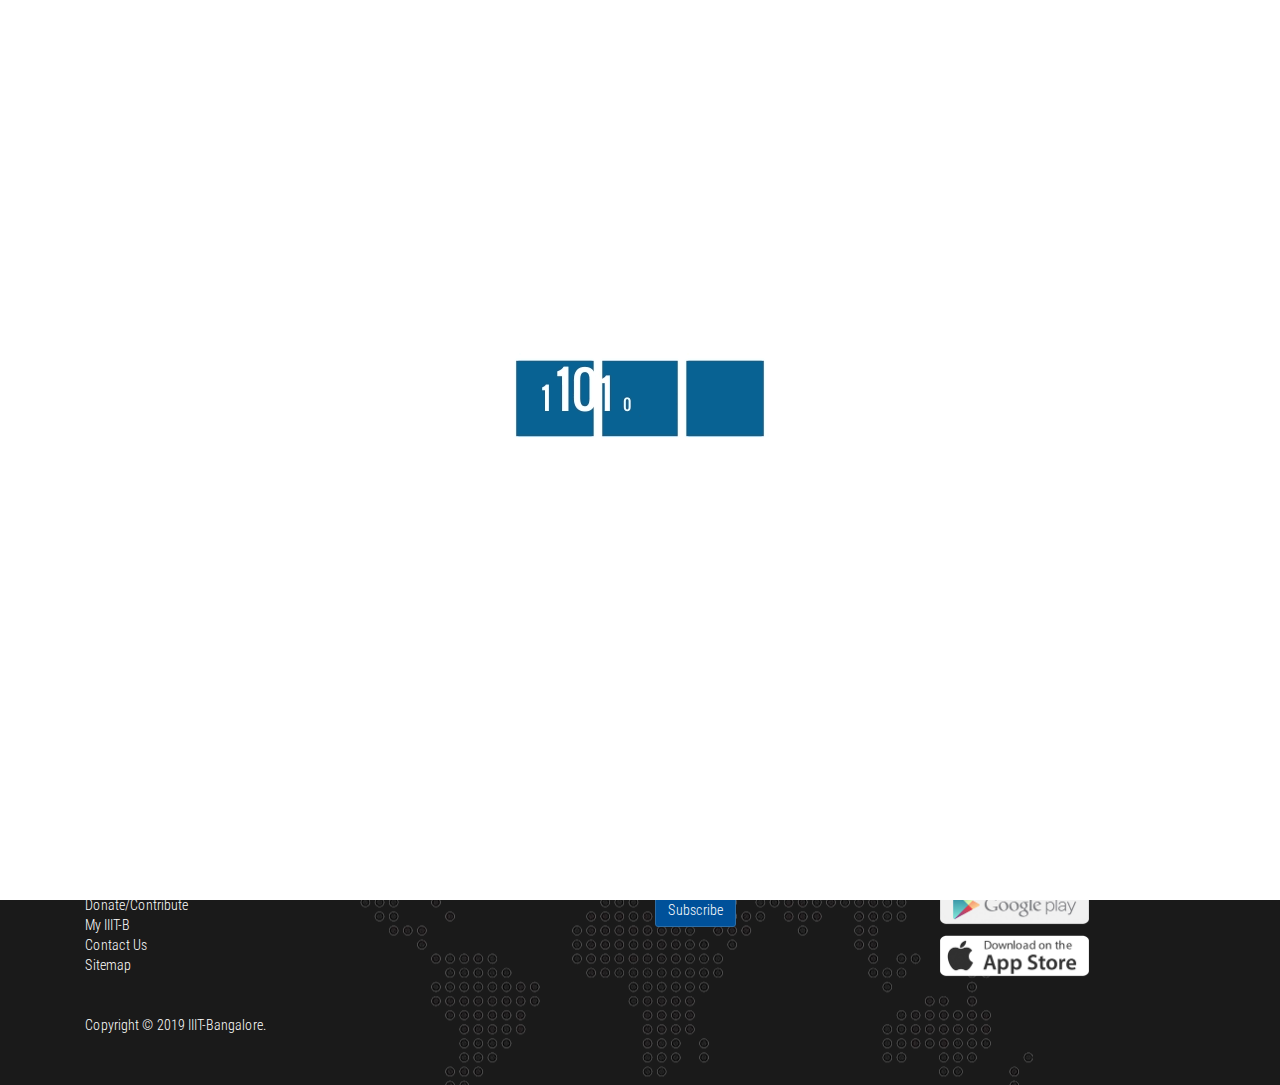
<file: chatbot/target/chatbot/index.html>
<!DOCTYPE html PUBLIC "-//W3C//DTD XHTML 1.0 Transitional//EN" "http://www.w3.org/TR/xhtml1/DTD/xhtml1-transitional.dtd">
<html xmlns="http://www.w3.org/1999/xhtml">
    <head>
    	<!--Roboto font-->
        <link href="https://fonts.googleapis.com/css?family=Roboto:300,400,500,700" rel="stylesheet" type="text/css">
        <!--OPEN Sans-->
        <link href="https://fonts.googleapis.com/css?family=Open+Sans:400,600,700,800" rel="stylesheet" type="text/css">
        <!--Lato-->
        <link href="https://fonts.googleapis.com/css?family=Lato:400,700" rel="stylesheet" type="text/css">
<!--oswald-->
        <link href="https://fonts.googleapis.com/css?family=Oswald:400,700" rel="stylesheet" type="text/css">
        <meta charset="utf-8">
        <meta name="apple-mobile-web-app-capable" content="yes" />
        <meta name="viewport" content="width=device-width, initial-scale=1, maximum-scale=1.0, user-scalable=no">
        <meta name="format-detection" content="telephone=no" />
        <!-- Favicon -->
        <link rel="shortcut icon" href="images/favicon.ico">
<title>International Institute of Information Technology, Bangalore</title>
<meta name="description" content="The mission of International Institute of Information Technology Bangalore (IIIT-B), India is to contribute to the IT world with a focus on education, research, entrepreneurship and innovation. It is located in Bengaluru, the 'silicon valley' of India.">
<meta name="keywords" content="">


<!-- CSS-->
        <link href="css/bootstrap.min.css" rel="stylesheet" type="text/css" />
        <link href="css/AdminLTE.min.css" rel="stylesheet" type="text/css" />
        <link href="css/layout.css" rel="stylesheet" type="text/css" />
        <link href="css/botUI.css" rel="stylesheet" type="text/css" />
        <link href="https://maxcdn.bootstrapcdn.com/font-awesome/4.2.0/css/font-awesome.min.css" rel="stylesheet">
        <!--Preload assets-->
	<link rel="stylesheet" href="css/main.css">
	<style>
	.bdr_top_btm{
		display:none !important;
	}
	</style>
		<script>
		  (function(i,s,o,g,r,a,m){i['GoogleAnalyticsObject']=r;i[r]=i[r]||function(){
		  (i[r].q=i[r].q||[]).push(arguments)},i[r].l=1*new Date();a=s.createElement(o),
		  m=s.getElementsByTagName(o)[0];a.async=1;a.src=g;m.parentNode.insertBefore(a,m)
		  })(window,document,'script','https://www.google-analytics.com/analytics.js','ga');

		  ga('create', 'UA-84489625-1', 'auto');
		  ga('send', 'pageview');

		</script>
                <!-- Facebook Pixel Code -->
			<script>
			!function(f,b,e,v,n,t,s){if(f.fbq)return;n=f.fbq=function(){n.callMethod?
			n.callMethod.apply(n,arguments):n.queue.push(arguments)};if(!f._fbq)f._fbq=n;
			n.push=n;n.loaded=!0;n.version='2.0';n.queue=[];t=b.createElement(e);t.async=!0;
			t.src=v;s=b.getElementsByTagName(e)[0];s.parentNode.insertBefore(t,s)}(window,
			document,'script','https://connect.facebook.net/en_US/fbevents.js');
			fbq('init', '501758920032624'); // Insert your pixel ID here.
			fbq('track', 'PageView');
			</script>
			
			<noscript><img height="1" width="1" style="display:none"
			src="https://www.facebook.com/tr?id=501758920032624&ev=PageView&noscript=1"
			/></noscript>
		<!-- DO NOT MODIFY -->
		<!-- End Facebook Pixel Code -->
                <script>fbq('track', 'ViewContent');</script>
		<script>fbq('track', 'Search');</script>
		
		<script>fbq('track', 'CompleteRegistration');</script>
		<script>fbq('track', 'Lead');</script>
	</head><script>
				/*menu break*/
				$(document).ready(function(){ 
					var i=0;
					var w = $(window).width();
					<!--script for drop down menu--> 
					var clicks="down";
					$(".mob_menu").click(function(){ 
						  if (clicks=="down") {
							 $(this).next().slideDown();
							$(".mob_menu").css("top","5px");
							clicks="up";
						  } else {
							  $(this).next().slideUp();
							$(".mob_menu").css("top","5px");
							clicks="down";
						  }
						  
					});
					if(w >990){
						$("#main_menu li").hover(
						  function() {
							  $("ul", this).stop().slideDown(200);
						  },
						  function() {
							$("ul", this).stop().slideUp(200);
						  }
						);
						
						$(".mob_menu").css("display","none");
						<!--sub menu of sub menu hover function-->
						$(".sub_menu").css("display","block");
						
						
					}
					if(w<990){ 
						$(".navbar-collapse.collapse").css("display", "none");
						 $("#main_menu li").hover(function(event){
							event.preventDefault();
						});
						$(".clk_sub_menu").hover(function(event){
						event.preventDefault();
						});
						<!--sub menu of sub menu click function-->
						$(".sub_menu").css("display","none");
						$(".clk_sub_menu_mob").css("display","none");
						$(".clk_sub_menu1").css("display","block");
						
					}
					$(".test_tg").click(function(){
						if(i%2==0){

							$(".navbar-collapse.collapse").css("display", "block");
						i++;
						}
						else{
							$(".navbar-collapse.collapse").css("display", "none");
						i++;
						}
					});
					
				});
var w = $(window).width();
                  function menuHover(submenu){
					  if(w>990){
						$(".sub_menu").css("display","block");
						$("#"+submenu).css("display","block");
					}
				}
				submenuClick =1;
				$(".clk_sub_menu1").click(function(){
					var id = $(this).next().attr("id");
					
					$(".sub_menu").css("display","none");
					$("#"+id).css({"display":"block","height":"auto", "right":"0", "position":"relative","width":"100%"});
				}
				);
				function menuClick(submenu){
					$(".sub_menu").css("display","none");
					$("#"+id).css({"display":"block","height":"auto", "right":"0", "position":"relative","width":"100%"});
				}
				function menuOut(submenu){
					if(w>990){
					$(".sub_menu").css("display","none");
					}
				}
				$(".sub_menu").hover(function(event){
						event.preventDefault();
						$(this).css("display","block");
				});
					
		</script>
<style>
.sub_menu {
    position: absolute;
    right: -240px;
    background: #000 !important;
    color: #fff;
    z-index: 999;
    top: -0px;
    border-bottom: 3px solid #086394;
    width: 240px;
}
</style>
<div id="loader-wrapper">
  <div id="loader"></div>
  <div class="loader-section section-left"></div>
  <div class="loader-section section-right"></div>        
</div>
<body>
<!-- ChatBox Begin-->
<!-- CSS Styling can be found in AdminLTE.min.css and botUI.css -->
<div>
       <img class="open-button" onclick="openForm()" src="images/bot.jpeg"></img>
<div class="box box-primary direct-chat direct-chat-primary form-container chat-popup" id="myForm">
            <div class="box-header with-border">
              <h3 class="box-title">Ask me something</h3>

              <div class="box-tools pull-right">
                <button type="button" class="btn btn-box-tool" data-widget="remove" onclick="closeForm()"><i class="fa fa-times"></i></button>
              </div>
            </div>
            <!-- /.box-header -->
            <div class="box-body">
              <!-- Conversations are loaded here -->
              <div class="direct-chat-messages" id="convBox">
                <!-- Message. Default to the left -->
                <div  id="conversation">
                <div class="direct-chat-msg">
                  <div class="direct-chat-info clearfix">
                    <span class="direct-chat-name pull-left">Jarvis</span>
                  </div>
                  <!-- /.direct-chat-info -->
                  <img class="direct-chat-img" src="images/bot.jpeg" alt="Message User Image"><!-- /.direct-chat-img -->
                  <div class="direct-chat-text">
                    Hello! I am Jarvis, a Chatbot. How can I help you?
                  </div>
                  <!-- /.direct-chat-text -->
                </div>
                <!-- /.direct-chat-msg -->
                </div>
                <!-- /#conversation -->
                <div class="loading" id="loading">
                	<img class="direct-chat-loading" src="img/loading.gif" alt="Message User Image">
                </div>
              </div>
              <!--/.direct-chat-messages-->
            </div>
            <!-- /.box-body -->
            <div class="box-footer">
                <div class="input-group">
                  <input type="text" name="message" placeholder="Type Message ..." class="form-control" id="query">
                      <span class="input-group-btn">
                        <button onclick="getResponse();" class="btn btn-primary btn-flat" id="sendBtn">Send</button>
                      </span>
                </div>
            </div>
            <!-- /.box-footer-->
          </div>
          <!--/.direct-chat -->

</div>
<!-- ChatBox End-->
<script src="https://ajax.googleapis.com/ajax/libs/jquery/1.12.0/jquery.min.js"></script>
<script>
$(document).keyup(function(event) {
    if ($("#query").is(":focus") && event.key == "Enter") {
        $("#sendBtn").click();
    }
});
function openForm() {
  document.getElementById("myForm").style.display = "block";
}

function closeForm() {
  document.getElementById("myForm").style.display = "none";
}
/*
Function to get reply from API
Sends the message entered by the user through AJAX and gets a reply to display
The messages are appended to the HTML DOM dynamically
*/
function getResponse(){
	var query = $("#query").val();
	if(query.trim()=="") return false;    //Do nothing if trying to getResponse without entering anything
	var csrftoken = $('[name="csrfmiddlewaretoken"]').val();
	$('#conversation').append('<div class="direct-chat-msg right"><div class="direct-chat-info clearfix"><span class="direct-chat-name pull-right">You</span></div><img class="direct-chat-img" src="img/user.svg" alt="Message User Image"><div class="direct-chat-text">'+query+'</div></div>');  
	$("#convBox").scrollTop($("#convBox")[0].scrollHeight);//append user's message
	var dataObj = {
            'q' : query,
          };
	$.ajax({
          type:"POST",
          url: "http://localhost:8080/chatbot/webapi/myresource/getResponse",
          data: JSON.stringify(dataObj),
          contentType: "application/json",
          beforeSend: function() {
    		document.getElementById("loading").style.display = "block";
    		$("#convBox").scrollTop($("#convBox")[0].scrollHeight);
    		console.log("Entered");
  		  },
          success: function( data ) {
            //alert(data);
            $('#conversation').append('<div class="direct-chat-msg"><div class="direct-chat-info clearfix"><span class="direct-chat-name pull-left">Jarvis</span></div><img class="direct-chat-img" src="images/bot.jpeg" alt="Message User Image"><div class="direct-chat-text">'+data.reply+'</div></div>');
            $("#convBox").scrollTop($("#convBox")[0].scrollHeight);    //append chatbot's reply for success
            document.getElementById("loading").style.display = "none";
          },
          error: function(data){
          	console.log(data);
          	$('#conversation').append('<div class="direct-chat-msg"><div class="direct-chat-info clearfix"><span class="direct-chat-name pull-left">Jarvis</span></div><img class="direct-chat-img" src="images/bot.jpeg" alt="Message User Image"><div class="direct-chat-text">Cannot Connect right now!</div></div>');
          	$("#convBox").scrollTop($("#convBox")[0].scrollHeight); //append chatbot's reply for failure
          	document.getElementById("loading").style.display = "none";
          }
        });
        
        $("#query").val(''); 		//Clear the input field
}
</script>
        <header> 
            <!--Logo-->
            <div class="col-xs-12 col-sm-3 col-md-3">
                <a href="#"><img src="images/logo.jpg" class="img-responsive logo" alt="" /> </a>

            </div>
			<!--Navigation Bar-->
            <div class="col-xs-12 col-sm-8 col-md-9 pull_r">
                <div class="row bg_white"> 

					
                	<!--Second Menu bar-->
                    <nav class="navbar navbar-default pull-right col-md-pull-1" id="main_menu">
                        <div class="container-fluid"> 
                        	<!-- Brand and toggle get grouped for better mobile display -->
                            <div class="navbar-header"> 
                            	<!--<span class="display_none">Menu</span>-->
                                <button type="button" class="navbar-toggle collapsed test_tg" data-toggle="collapse" data-target="#bs-example-navbar-collapse-2" aria-expanded="false"> 
                                    <span class="sr-only">Toggle navigation</span> 
                                    <span class="icon-bar"></span> 
                                    <span class="icon-bar"></span> 
                                    <span class="icon-bar"></span> 
                                </button>
                            </div>
                        	<!-- Navigation-->
                            <div class="collapse navbar-collapse" id="bs-example-navbar-collapse-2" style="display:block;">
                                <ul class="nav navbar-nav">
                                    <li ><a id="about-us" href="https://www.iiitb.ac.in/content.php?pid=about-us">About Us</a><i class="fa fa-caret-down mob_menu" aria-hidden="true" ></i>
									<!--drop down menu-->
                                        <ul>
                                            <li>
											<a href="https://www.iiitb.ac.in/governing_body.php">Governing Body</a>
											</li>
											<li> 
											<a href="https://www.iiitb.ac.in/administration.php">Administration</a>
											</li>
 											<li>
											<a href="https://www.iiitb.ac.in/staff.php">Staff</a>
											</li><li><a href="https://www.iiitb.ac.in/aboutus.php?pid=newsletters">Newsletters</a></li><li><a href="https://www.iiitb.ac.in/aboutus.php?pid=nirf-2019-data">NIRF 2019 Data</a></li><li><a href="https://www.iiitb.ac.in/aboutus.php?pid=nirf2018data">NIRF 2018 Data</a></li><li><a href="https://www.iiitb.ac.in/aboutus.php?pid=institute-industry-interaction-cell">Institute Industry Interaction Cell</a></li><li><a href="https://www.iiitb.ac.in/aboutus.php?pid=industry-advisory-board-iab">Industry Advisory Board</a></li><li><a href="https://www.iiitb.ac.in/aboutus.php?pid=ugc-disclosure">AICTE Mandatory Disclosure</a></li><li><a href="https://www.iiitb.ac.in/aboutus.php?pid=right-to-information">Right to Information</a></li><li><a href="https://www.iiitb.ac.in/aboutus.php?pid=annual-reports">Annual Reports</a></li><li>
											<a href="https://www.iiitb.ac.in/media.php">Media Coverage</a>
											</li><li>
											<a href="https://www.iiitb.ac.in/list_of_holidays.php">IIITB - Calendar</a>
											</li></ul>
									</li>
									<li><a href="https://www.iiitb.ac.in/faculty.php" >Faculty</a></li>
                                    <li class="sub-menu"><a href="https://www.iiitb.ac.in/content.php?pid=programs-home" >Programmes</a><i class="fa fa-caret-down mob_menu" aria-hidden="true" ></i> 
                                		<!--drop down menu-->
                                        <ul><li><a href="https://www.iiitb.ac.in/programs.php?pid=integrated-m-tech">Integrated M.Tech</a></li><li><a href="https://www.iiitb.ac.in/programs.php?pid=m-tech-in-cse-at-iiit-bangalore">M.Tech CSE</a></li><li><a href="https://www.iiitb.ac.in/programs.php?pid=mtech-in-information-technology">M.Tech in Information Technology</a></li><li><a href="https://www.iiitb.ac.in/programs.php?pid=m-tech-in-electronic-system-design">M.Tech In Electronic Systems Design</a></li><li><a href="https://www.iiitb.ac.in/programs.php?pid=m-tech-in-ece-at-iiit-bangalore">M. Tech ECE</a></li><li><a href="https://www.iiitb.ac.in/programs.php?pid=master-of-science-digital-society-p">Master of Science(Digital Society)</a></li><li><a href="https://www.iiitb.ac.in/programs.php?pid=research-program">Research Programs</a></li><li><a href="https://www.iiitb.ac.in/programs.php?pid=191" class="clk_sub_menu" id="id_191" onmouseover="menuHover('id_sub191')" onmouseout="menuOut('id_sub191')">Continuing Professional Education</a><i class="fa fa-caret-right clk_sub_menu clk_sub_menu_mob cs_style" aria-hidden="true" onmouseover="menuHover('id_sub191')" onmouseout="menuOut('id_sub191')"></i><i class="fa fa-caret-down clk_sub_menu1 cs_style" aria-hidden="true" style="display:none;" onclick="menuClick('id_sub191')"></i><span class="sub_menu" id="id_sub191"><a href="https://www.iiitb.ac.in/programs.php?pid=pg-program-data-science">PG Program - Data Science</a><a href="https://www.iiitb.ac.in/programs.php?pid=pg-program-software-development">PG Program - Software Development</a><a href="https://www.iiitb.ac.in/programs.php?pid=pg-program-machine-learning-and-ai">PG Program - Machine Learning and Artificial Intelligence</a><a href="https://www.iiitb.ac.in/programs.php?pid=certified-cyber-warrior">Certified Cyber Warrior</a><a href="https://www.iiitb.ac.in/programs.php?pid=httpwwwiiitbacinprogrammesphppidits">IT Security Essentials Course</a></span></li><li><a href="https://www.iiitb.ac.in/programs.php?pid=student-profile-">Student Profiles</a></li></ul>
                               		</li>
									
									
									
                                    <li><a href="https://www.iiitb.ac.in/content.php?pid=admissions-home" >Admissions</a></li>
                                    <!--<li><a href="content.php?pid=admissions-home">Admissions</a></li>-->
                                    <li class="sub-menu"><a id="research" href="https://www.iiitb.ac.in/content.php?pid=research-home"
									>Research</a><i class="fa fa-caret-down mob_menu" aria-hidden="true" ></i> 
										<!--drop down menu-->
                                         <ul><li><a href="https://www.iiitb.ac.in/research.php?pid=computer-science">Computer Science</a></li><li><a href="https://www.iiitb.ac.in/research.php?pid=samvaad">Samvaad</a></li><li><a href="https://www.iiitb.ac.in/research.php?pid=data-sciences">Data Sciences</a></li><li><a href="https://www.iiitb.ac.in/research.php?pid=electronic-systems-design">Electronic Systems Design</a></li><li><a href="https://www.iiitb.ac.in/research.php?pid=information-technology-society">Information Technology &amp; Society</a></li><li><a href="https://www.iiitb.ac.in/research.php?pid=mathematics-basic-sciences">Mathematics &amp; Basic Sciences</a></li><li><a href="https://www.iiitb.ac.in/research.php?pid=networking-communication-signal-pro">Networking, Communication &amp; Signal Processing</a></li><li><a href="https://www.iiitb.ac.in/research.php?pid=software-engineering">Software Engineering</a></li><li><a href="https://www.iiitb.ac.in/research.php?pid=fellowships">Fellowships</a></li><li><a href="https://www.iiitb.ac.in/research.php?pid=funded-projects">Funded Projects</a></li><li><a href="https://www.iiitb.ac.in/research_people.php" >Research Scholars</a></li></ul>
									</li>
                                    
                                        
										 <li><a href="http://www.iiitb.org"  target="_blank">Innovation Center</a></li>
									
									<li><a href="https://www.iiitb.ac.in/content.php?pid=alumni">Alumni</a></li>
                                    <li><a href="https://www.iiitb.ac.in/content.php?pid=placement" >Placements</a><i class="fa fa-caret-down mob_menu" aria-hidden="true" ></i>
										<!--drop down menu-->
                                        <ul>
                                            <!--<li><a href="alumni.php">Alumni</a></li>-->
						<!--<li><a href="sponsorship.php">Sponsorship</a></li>-->
<!--<li><a href="continuing_professional_education.php" >Continuing Professional Education</a></li>-->
<li><a href="https://www.iiitb.ac.in/content.php?pid=exchange-program" >Exchange Program</a></li>
                                        </ul>
								
								
									<li class=""><a href="https://www.iiitb.ac.in/donates.php?pid=student-iiitb" >Students</a><i class="fa fa-caret-down mob_menu" aria-hidden="true" ></i>
								
									
								</li>
								
								
									<li class=""><a href="https://www.iiitb.ac.in/aboutus.php?pid=nirf2018data" >NIRF</a><i class="fa fa-caret-down mob_menu" aria-hidden="true" ></i>
								
									
								</li>
								
								<li class=""><a href="https://www.iiitb.ac.in/feedback-at-iiitb.php" >Feedback@IIITB</a><i class="fa fa-caret-down mob_menu" aria-hidden="true" ></i>
								
									<li class="border_none"><a href="index.php#" >Verification Process</a><i class="fa fa-caret-down mob_menu" aria-hidden="true" ></i>
										<!--drop down menu-->
                                        <ul>
											<li><a href="https://www.iiitb.ac.in/content.php?pid=document-verification" >Document Verification through Agencies</a></li>
											<li><a href="https://www.iiitb.ac.in/content.php?pid=former-students" >Alumni/Former students</a></li>
                                        </ul>
								</li>
								
                                </ul>
                            </div>
                        <!-- /.navbar-collapse --> 
                        </div>
                    <!-- /.container-fluid --> 
                    </nav>
                </div>
            </div>
          <div class="clearfix"></div>
        </header>
    
      <!--section for banner-->
    <section >
                        <div class="bg_violet bg_banner">
        <script type="text/javascript" src="js/jssor.slider.min.js"></script> 
                <!-- use jssor.slider.debug.js instead for debug --> 
                <script>
        <!--desktop slider script-->
                jssor_1_slider_init = function() {
                    
                    var jssor_1_SlideshowTransitions = [
                      {$Duration:2,$Delay:2,$Cols:8,$Rows:4,$Clip:15,$SlideOut:true,$Easing:$Jease$.$OutQuad},
                     
                    ];                    
                    
                    
                    var jssor_1_SlideoTransitions = [[{b:-1,d:1,o:-1},{b:400,d:400,y:300,o:1},{b:11100,d:400,o:-1}], [{b:-1,d:1,o:-1},{b:400,d:400,x:-200,o:1},{b:11500,d:400,x:300,o:-1}],[{b:-1,d:1,o:-1},{b:1500,d:800,x:-200,o:1,e:{x:27,o:6}},{b:4600,d:800,x:200,o:-1,e:{x:17}}], [{b:-1,d:1,o:-1,sX:-1,sY:-1},{b:1900,d:600,x:150,y:-100,o:1,sX:1,sY:1},{b:4600,d:400,o:-1}],[{b:-1,d:1,o:-1},{b:5000,d:800,x:-200,o:1,e:{x:27,o:6}},{b:8100,d:800,x:200,o:-1,e:{x:17}}], [{b:-1,d:1,o:-1,sX:-1,sY:-1},{b:5400,d:600,x:150,y:-100,o:1,sX:1,sY:1},{b:8100,d:400,o:-1}],[{b:-1,d:1,o:-1},{b:8500,d:800,x:-200,o:1,e:{x:27,o:6}},{b:11600,d:800,x:200,o:-1,e:{x:17}}], [{b:-1,d:1,o:-1,sX:-1,sY:-1},{b:8900,d:600,x:150,y:-100,o:1,sX:1,sY:1},{b:11600,d:400,o:-1}],[{b:-1,d:1,o:-1},{b:12000,d:800,x:-200,o:1,e:{x:27,o:6}},{b:15100,d:800,x:200,o:-1,e:{x:17}}], [{b:-1,d:1,o:-1,sX:-1,sY:-1},{b:12400,d:600,x:150,y:-100,o:1,sX:1,sY:1},{b:15100,d:400,o:-1}],];
                
                    
                    var jssor_1_options = {
                      $AutoPlay: true,
                     $PauseOnHover: 0,
                      $SlideDuration: 800,
                      $SlideEasing: $Jease$.$OutQuint,
                      $SlideshowOptions: {
                        $Class: $JssorSlideshowRunner$,
                        $Transitions: jssor_1_SlideshowTransitions,
                        $TransitionsOrder: 1
                      },
                      $CaptionSliderOptions: {
                        $Class: $JssorCaptionSlideo$,
                        $Transitions: jssor_1_SlideoTransitions,
                        $Breaks: [
                          [{d:2000,b:1000,t:2}],
                          [{d:2000,b:1000,t:2}]
                        ]
                      },
                      $ArrowNavigatorOptions: {
                        $Class: $JssorArrowNavigator$
                      },
                      $BulletNavigatorOptions: {
                        $Class: $JssorBulletNavigator$
                      }
                    };
                    
                    var jssor_1_slider = new $JssorSlider$("jssor_1", jssor_1_options);
                    
                    //responsive code begin
                    //you can remove responsive code if you don't want the slider scales while window resizing
                    function ScaleSlider() {
                        var refSize = jssor_1_slider.$Elmt.parentNode.clientWidth;
                        if (refSize) {
                            refSize = Math.min(refSize, 1900);
                            jssor_1_slider.$ScaleWidth(refSize);
                        }
                        else {
                            window.setTimeout(ScaleSlider, 30);
                        }
                    }
                    ScaleSlider();
                    $Jssor$.$AddEvent(window, "load", ScaleSlider);
                    $Jssor$.$AddEvent(window, "resize", ScaleSlider);
                    $Jssor$.$AddEvent(window, "orientationchange", ScaleSlider);
                    //responsive code end
                };
        <!--mobile slider script-->
        jssor_2_slider_init = function() {
                    
                    var jssor_2_SlideshowTransitions = [
                      {$Duration:2,$Delay:2,$Cols:8,$Rows:4,$Clip:15,$SlideOut:true,$Easing:$Jease$.$OutQuad},
                     
                    ];
                    
                    var jssor_2_SlideoTransitions = [[{b:-1,d:1,o:-1},{b:400,d:400,y:300,o:1},{b:11000,d:400,o:-1}], [{b:-1,d:1,o:-1},{b:400,d:600,x:-200,o:1},{b:11000,d:600,x:300,o:-1}],[{b:-1,d:1,o:-1},{b:1000,d:800,x:-200,o:1,e:{x:0,o:-1}},{b:3500,d:800,x:200,o:-1,e:{x:17}}], [{b:-1,d:1,o:-1},{b:1500,d:600,x:0,y:-50,o:1},{b:3500,d:400,o:-1}],[{b:-1,d:1,o:-1},{b:4000,d:800,x:-200,o:1,e:{x:27,o:6}},{b:6500,d:800,x:200,o:-1,e:{x:17}}], [{b:-1,d:1,o:-1},{b:4500,d:600,x:0,y:-50,o:1},{b:6500,d:400,o:-1}],[{b:-1,d:1,o:-1},{b:7000,d:800,x:-200,o:1,e:{x:27,o:6}},{b:9500,d:800,x:200,o:-1,e:{x:17}}], [{b:-1,d:1,o:-1},{b:7500,d:600,x:0,y:-50,o:1},{b:9500,d:400,o:-1}],[{b:-1,d:1,o:-1},{b:10000,d:800,x:-200,o:1,e:{x:27,o:6}},{b:12500,d:800,x:200,o:-1,e:{x:17}}], [{b:-1,d:1,o:-1},{b:10500,d:600,x:0,y:-50,o:1},{b:12500,d:400,o:-1}],];
                
                    
                    var jssor_2_options = {
                      $AutoPlay: true,                     
                      $SlideDuration: 800,
                      $SlideEasing: $Jease$.$OutQuint,
                      $SlideshowOptions: {
                        $Class: $JssorSlideshowRunner$,
                        $Transitions: jssor_2_SlideshowTransitions,
                        $TransitionsOrder: 1
                      },
                      $CaptionSliderOptions: {
                        $Class: $JssorCaptionSlideo$,
                        $Transitions: jssor_2_SlideoTransitions,
                        $Breaks: [
                          [{d:2000,b:1000,t:2}],
                          [{d:2000,b:1000,t:2}]
                        ]
                      },
                      $ArrowNavigatorOptions: {
                        $Class: $JssorArrowNavigator$
                      },
                      $BulletNavigatorOptions: {
                        $Class: $JssorBulletNavigator$
                      }
                    };
                    
                    var jssor_2_slider = new $JssorSlider$("jssor_2", jssor_2_options);
                    
                    //responsive code begin
                    //you can remove responsive code if you don't want the slider scales while window resizing
                    function ScaleSlider() {
                        var refSize = jssor_2_slider.$Elmt.parentNode.clientWidth;
                        if (refSize) {
                            refSize = Math.min(refSize, 400);
                            jssor_2_slider.$ScaleWidth(refSize);
                        }
                        else {
                            window.setTimeout(ScaleSlider, 30);
                        }
                    }
                    ScaleSlider();
                    $Jssor$.$AddEvent(window, "load", ScaleSlider);
                    $Jssor$.$AddEvent(window, "resize", ScaleSlider);
                    $Jssor$.$AddEvent(window, "orientationchange", ScaleSlider);
                    //responsive code end
                };
                </script>
                <style>
                
                /* jssor slider bullet navigator skin 05 css */
                /*
                .jssorb05 div           (normal)
                .jssorb05 div:hover     (normal mouseover)
                .jssorb05 .av           (active)
                .jssorb05 .av:hover     (active mouseover)
                .jssorb05 .dn           (mousedown)
                */
                .jssorb05 {
                    position: absolute;
                }
                .jssorb05 div, .jssorb05 div:hover, .jssorb05 .av {
                    position: absolute;
                    /* size of bullet elment */
                    width: 16px;
                    height: 16px;
                    background: url('https://www.iiitb.ac.in/img/b05.png') no-repeat;
                    overflow: hidden;
                    cursor: pointer;
                }
                .jssorb05 div { background-position: -7px -7px; }
                .jssorb05 div:hover, .jssorb05 .av:hover { background-position: -37px -7px; }
                .jssorb05 .av { background-position: -67px -7px; }
                .jssorb05 .dn, .jssorb05 .dn:hover { background-position: -97px -7px; }
                
                /* jssor slider arrow navigator skin 22 css */
                /*
                .jssora22l                  (normal)
                .jssora22r                  (normal)
                .jssora22l:hover            (normal mouseover)
                .jssora22r:hover            (normal mouseover)
                .jssora22l.jssora22ldn      (mousedown)
                .jssora22r.jssora22rdn      (mousedown)
                */
                .jssora22l, .jssora22r {
                    display: block;
                    position: absolute;
                    /* size of arrow element */
                    width: 40px;
                    height: 58px;
                    cursor: pointer;
                    background: url('https://www.iiitb.ac.in/img/a22.png') center center no-repeat;
                    overflow: hidden;
                }
                .jssora22l { background-position: -10px -31px; }
                .jssora22r { background-position: -70px -31px; }
                .jssora22l:hover { background-position: -130px -31px; }
                .jssora22r:hover { background-position: -190px -31px; }
                .jssora22l.jssora22ldn { background-position: -250px -31px; }
                .jssora22r.jssora22rdn { background-position: -310px -31px; }
                </style>
                
                
                <!--desktop slider -->
                <div id="jssor_1" class="desktop" style="position: relative; margin: 0 auto; top: 0px; left: 0px; width: 1500px; height: 365px; overflow: hidden; visibility: hidden;">
                    <div data-u="slides" style="cursor: default; position: relative; top: 0px; left: 0px; width: 1500px; height: 365px; overflow: hidden;"> 
                      <!--Gif Background-->
                      <img src="images/slider.gif" style="position: absolute;" />
                                                <!--slider one-->
                        <div data-b="0" data-p="170.00" style="display: none;">
                            <div data-to="100% 100%" style="position: absolute; "> 
                                <img src="images/background_bg1.png" data-u="caption" data-t="0" style="position: absolute; top: -300px; left: 0px; width: 369px; height: 365px; z-index:999" /> 
                                <img src="images/background_bg2.png" data-u="caption" data-t="1" style="position: absolute; top: 0px; left: 500px; width: 454px; height: 365px;"  /> 
                            </div>
                                                        <div data-u="caption" data-t="2"  style="position: absolute; top: 50px; left: 460px; width: 257px; height: 127px; z-index:99;">
                                <div style="position: absolute; top: 4px; left: 34px; width: 400px; height: 250px; overflow: hidden;">
                                    
                                    <h3 class="open_San">Celebrating</h3>
                                    <h1 class="exta_bold">20th Year</h1>                                </div>
                            </div>
                                                        <img src="bannerimages/17122018180424.jpg" data-u="caption" data-t="3" style="position: absolute; top: 100px; left: 600px; width:798px; height: 365px;"  />                                                        <div data-u="caption" data-t="4"  style="position: absolute; top: 50px; left: 460px; width: 257px; height: 127px; z-index:99;">
                                <div style="position: absolute; top: 4px; left: 34px; width: 400px; height: 250px; overflow: hidden;">
                                    
                                    <h3 class="open_San">Welcome To</h3>
                                    <h1 class="exta_bold">IIIT-B</h1>                                </div>
                            </div>
                                                        <img src="bannerimages/16032017092055.png" data-u="caption" data-t="5" style="position: absolute; top: 100px; left: 600px; width:798px; height: 365px;"  />                                                        <div data-u="caption" data-t="6"  style="position: absolute; top: 50px; left: 460px; width: 257px; height: 127px; z-index:99;">
                                <div style="position: absolute; top: 4px; left: 34px; width: 400px; height: 250px; overflow: hidden;">
                                    
                                    <h3 class="open_San">Excellence Through </h3>
                                    <h1 class="exta_bold">TECHNOLOGY</h1>                                </div>
                            </div>
                                                        <img src="bannerimages/16032017092224.png" data-u="caption" data-t="7" style="position: absolute; top: 100px; left: 600px; width:798px; height: 365px;"  />                                                        <div data-u="caption" data-t="8"  style="position: absolute; top: 50px; left: 460px; width: 257px; height: 127px; z-index:99;">
                                <div style="position: absolute; top: 4px; left: 34px; width: 400px; height: 250px; overflow: hidden;">
                                    
                                    <h3 class="open_San">Nurturing</h3>
                                    <h1 class="exta_bold">INNOVATION</h1>                                </div>
                            </div>
                                                        <img src="bannerimages/16032017092232.png" data-u="caption" data-t="9" style="position: absolute; top: 100px; left: 600px; width:798px; height: 365px;"  />                                                        
                            
                        </div>
                    
                    <!-- Slider 2 -->
                    
                                            <!--slider one-->
                        <div data-b="1" data-p="170.00" style="display: none;">
                            <div data-to="100% 100%" style="position: absolute; "> 
                                <img src="images/background_bg1.png" data-u="caption" data-t="0" style="position: absolute; top: -300px; left: 0px; width: 369px; height: 365px; z-index:999" /> 
                                <img src="images/background_bg2.png" data-u="caption" data-t="1" style="position: absolute; top: 0px; left: 500px; width: 454px; height: 365px;"  /> 
                            </div>
                                                        <div data-u="caption" data-t="2"  style="position: absolute; top: 50px; left: 460px; width: 257px; height: 127px; z-index:99;">
                                <div style="position: absolute; top: 4px; left: 34px; width: 400px; height: 250px; overflow: hidden;">
                                    
                                    <h3 class="open_San">Celebrating</h3>
                                    <h1 class="exta_bold">20th Year</h1>                                    
                                </div>
                            </div>
                                                        <img src="bannerimages/17122018180424.jpg" data-u="caption" data-t="3" style="position: absolute; top: 100px; left: 600px; width:798px; height: 365px;"  />                                                        <div data-u="caption" data-t="4"  style="position: absolute; top: 50px; left: 460px; width: 257px; height: 127px; z-index:99;">
                                <div style="position: absolute; top: 4px; left: 34px; width: 400px; height: 250px; overflow: hidden;">
                                    
                                    <h3 class="open_San">Welcome To</h3>
                                    <h1 class="exta_bold">IIIT-B</h1>                                    
                                </div>
                            </div>
                                                        <img src="bannerimages/16032017092055.png" data-u="caption" data-t="5" style="position: absolute; top: 100px; left: 600px; width:798px; height: 365px;"  />                                                        <div data-u="caption" data-t="6"  style="position: absolute; top: 50px; left: 460px; width: 257px; height: 127px; z-index:99;">
                                <div style="position: absolute; top: 4px; left: 34px; width: 400px; height: 250px; overflow: hidden;">
                                    
                                    <h3 class="open_San">Excellence Through </h3>
                                    <h1 class="exta_bold">TECHNOLOGY</h1>                                    
                                </div>
                            </div>
                                                        <img src="bannerimages/16032017092224.png" data-u="caption" data-t="7" style="position: absolute; top: 100px; left: 600px; width:798px; height: 365px;"  />                                                        <div data-u="caption" data-t="8"  style="position: absolute; top: 50px; left: 460px; width: 257px; height: 127px; z-index:99;">
                                <div style="position: absolute; top: 4px; left: 34px; width: 400px; height: 250px; overflow: hidden;">
                                    
                                    <h3 class="open_San">Nurturing</h3>
                                    <h1 class="exta_bold">INNOVATION</h1>                                    
                                </div>
                            </div>
                                                        <img src="bannerimages/16032017092232.png" data-u="caption" data-t="9" style="position: absolute; top: 100px; left: 600px; width:798px; height: 365px;"  />                                                        
                            
                        </div>
                    
                    
                        <!-- Slider 2 -->
                        
                        
                </div>
					 <!-- Bullet Navigator -->
					<div data-u="navigator" class="jssorb05" style="bottom:16px;right:16px;" data-autocenter="1"> 
					<!-- bullet navigator item prototype -->
					<div data-u="prototype" style="width:16px;height:16px;"></div>
					</div>
					<!-- Arrow Navigator --> 
					<span data-u="arrowleft" class="jssora22l" style="top:0px;left:10px;width:40px;height:58px;" data-autocenter="2"></span>    
					<span data-u="arrowright" class="jssora22r" style="top:0px;right:10px;width:40px;height:58px;" data-autocenter="2"></span> 
                </div>
                    <!--mobile slider-->
                
                <div id="jssor_2" class="mobile" style="position: relative; margin: 0 auto; top: 0px; left: 0px; width: 400px; height: 550px; overflow: hidden; visibility: hidden;">
                    <div data-u="slides" style="cursor: default; position: relative; top: 0px; left: 0px; width: 400px; height: 550px; overflow: hidden;"> 
                      <!--Gif Background-->
                      <img src="images/slider.gif" style="position: absolute; top: -10px; height:260px;" />
                                              <!--slider one-->
                        <div data-b="0" data-p="170.00" style="display: none;">
                            <div data-to="100% 100%" style="position: absolute; "> 
                                <img src="images/background_bg1.png" data-u="caption" data-t="0" style="position: absolute; top: -300px; left: -160px; width: 369px; height: 250px; z-index:999" /> 
                                <img src="images/background_bg2.png" data-u="caption" data-t="1" style="position: absolute; top: 0px; left: 350px; width: 454px; height: 250px;"  /> 
                            </div>
                                                        <div data-u="caption" data-t="2"  style="position: absolute; top: 50px; left: 270px; width: 257px; height: 127px; z-index:99;">
                                <div style="position: absolute; top: 4px; left: 34px; width: 250px; height: 250px; overflow: hidden;">
                                    <h3 class="open_San">Celebrating</h3>
                                    <h1 class="exta_bold">20th Year</h1>                                </div>
                            </div>
                                                        <img src="bannerimages/17122018180424.jpg" data-u="caption" data-t="3" style="position: absolute; top: 300px; left: 0px; width:400px; height: 300px;"  />                                                          <div data-u="caption" data-t="4"  style="position: absolute; top: 50px; left: 270px; width: 257px; height: 127px; z-index:99;">
                                <div style="position: absolute; top: 4px; left: 34px; width: 250px; height: 250px; overflow: hidden;">
                                    <h3 class="open_San">Welcome To</h3>
                                    <h1 class="exta_bold">IIIT-B</h1>                                </div>
                            </div>
                                                        <img src="bannerimages/16032017092055.png" data-u="caption" data-t="5" style="position: absolute; top: 300px; left: 0px; width:400px; height: 300px;"  />                                                          <div data-u="caption" data-t="6"  style="position: absolute; top: 50px; left: 270px; width: 257px; height: 127px; z-index:99;">
                                <div style="position: absolute; top: 4px; left: 34px; width: 250px; height: 250px; overflow: hidden;">
                                    <h3 class="open_San">Excellence Through </h3>
                                    <h1 class="exta_bold">TECHNOLOGY</h1>                                </div>
                            </div>
                                                        <img src="bannerimages/16032017092224.png" data-u="caption" data-t="7" style="position: absolute; top: 300px; left: 0px; width:400px; height: 300px;"  />                                                          <div data-u="caption" data-t="8"  style="position: absolute; top: 50px; left: 270px; width: 257px; height: 127px; z-index:99;">
                                <div style="position: absolute; top: 4px; left: 34px; width: 250px; height: 250px; overflow: hidden;">
                                    <h3 class="open_San">Nurturing</h3>
                                    <h1 class="exta_bold">INNOVATION</h1>                                </div>
                            </div>
                                                        <img src="bannerimages/16032017092232.png" data-u="caption" data-t="9" style="position: absolute; top: 300px; left: 0px; width:400px; height: 300px;"  />                                                        
                          
                    </div>
                    
                                            <!--slider2-->
                    <div data-b="1" data-p="170.00" style="display: none;">
                            <div data-to="100% 100%" style="position: absolute; "> 
                                <img src="images/background_bg1.png" data-u="caption" data-t="0" style="position: absolute; top: -300px; left: -160px; width: 369px; height: 250px; z-index:999" /> 
                                <img src="images/background_bg2.png" data-u="caption" data-t="1" style="position: absolute; top: 0px; left: 350px; width: 454px; height: 250px;"  /> 
                            </div>
                                                    <div data-u="caption" data-t="2"  style="position: absolute; top: 50px; left: 270px; width: 257px; height: 127px; z-index:99;">
                                <div style="position: absolute; top: 4px; left: 34px; width: 250px; height: 250px; overflow: hidden;">
                                    
                                    <h3 class="open_San">Celebrating</h3>
                                    <h1 class="exta_bold">20th Year</h1>                                    
                                </div>
                            </div>
                        
                                                    
                          <img src="bannerimages/17122018180424.jpg" data-u="caption" data-t="3" style="position: absolute; top: 300px; left: 0px; width:400px; height: 300px;"  />                           
                                                      <div data-u="caption" data-t="4"  style="position: absolute; top: 50px; left: 270px; width: 257px; height: 127px; z-index:99;">
                                <div style="position: absolute; top: 4px; left: 34px; width: 250px; height: 250px; overflow: hidden;">
                                    
                                    <h3 class="open_San">Welcome To</h3>
                                    <h1 class="exta_bold">IIIT-B</h1>                                    
                                </div>
                            </div>
                        
                                                    
                          <img src="bannerimages/16032017092055.png" data-u="caption" data-t="5" style="position: absolute; top: 300px; left: 0px; width:400px; height: 300px;"  />                           
                                                      <div data-u="caption" data-t="6"  style="position: absolute; top: 50px; left: 270px; width: 257px; height: 127px; z-index:99;">
                                <div style="position: absolute; top: 4px; left: 34px; width: 250px; height: 250px; overflow: hidden;">
                                    
                                    <h3 class="open_San">Excellence Through </h3>
                                    <h1 class="exta_bold">TECHNOLOGY</h1>                                    
                                </div>
                            </div>
                        
                                                    
                          <img src="bannerimages/16032017092224.png" data-u="caption" data-t="7" style="position: absolute; top: 300px; left: 0px; width:400px; height: 300px;"  />                           
                                                      <div data-u="caption" data-t="8"  style="position: absolute; top: 50px; left: 270px; width: 257px; height: 127px; z-index:99;">
                                <div style="position: absolute; top: 4px; left: 34px; width: 250px; height: 250px; overflow: hidden;">
                                    
                                    <h3 class="open_San">Nurturing</h3>
                                    <h1 class="exta_bold">INNOVATION</h1>                                    
                                </div>
                            </div>
                        
                                                    
                          <img src="bannerimages/16032017092232.png" data-u="caption" data-t="9" style="position: absolute; top: 300px; left: 0px; width:400px; height: 300px;"  />                           
                                                      
                          
                    </div>
                </div>
                
                <!-- Bullet Navigator -->
                <div data-u="navigator" class="jssorb05" style="bottom:16px;right:16px;" data-autocenter="1"> 
                <!-- bullet navigator item prototype -->
                <div data-u="prototype" style="width:16px;height:16px;"></div>
                </div>
                <!-- Arrow Navigator --> 
                <span data-u="arrowleft" class="jssora22l" style="top:0px;left:10px;width:40px;height:58px;" data-autocenter="2"></span>    
                <span data-u="arrowright" class="jssora22r" style="top:0px;right:10px;width:40px;height:58px;" data-autocenter="2"></span> 
                </div>
                    
                    
            
                    <script>
                    jssor_1_slider_init();
                    </script> 
                    <script>
                    jssor_2_slider_init();
                    </script> 
              </div>
          </div>
    </section>
    
    
    <!-- Ticker script starts-->
    <style>
    .str1 a{
      color:#ccc;
    }
    </style>
         
         
            
       
    <!--Section for bottom hover BOX-->
    
        <section>
            <div id="second_top_chng" class="container-fluid"> 
              <!--box 1-->
                <div class="col-xs-12 col-sm-4 col-md-2 col-md-offset-1">
                  <div class="view view-fifth text-center">
                      <h3>ADMISSIONS</h3>
                        <div class="img_bx"></div>
                        <div class="mask" onclick="window.location.href='#'"> 
                            
                            <h2>ADMISSIONS</h2>
                            <p>Admissions to Research, PG, and Integrated Programmes</p>
                            <!--<a href="admission_home.php" class="info">Read More</a> -->
                        </div>
                    </div>
                </div>
            
              <!--box 2-->
                <div class="col-xs-12 col-sm-4 col-md-2">
                    <div class="view view-fifth text-center"> 
                      <h3>Faculty</h3>
                        <div class="img_bx img_bx1"></div>
                        <div class="mask" onclick="window.location.href='#'">  
                            
                            <h2>Faculty</h2>
                            <p>Background and Research Interests</p>
                            <!--<a href="faculty.php" class="info">Read More</a> -->
                        </div>
                    </div>
                </div>
              <!--box 3-->
                <div class="col-xs-12 col-sm-4 col-md-2">
                    <div class="view view-fifth text-center"> 
                        <h3>PROGRAMMES</h3>
                        <div class="img_bx img_bx2"></div>
                        <div class="mask" onclick="window.location.href='#'">
                            
                            <h2>PROGRAMMES</h2>
                            <p>Know more about IIIT-B Research, PG, and Integrated Programmes</p>
                            <!--<a href="programs_home.php" class="info">Read More</a> -->
                        </div>
                    </div>
                </div>
              <!--box 4-->
                <div class="col-xs-12 col-sm-4 col-md-2  col-sm-offset-2 col-md-offset-0">
                    <div class="view view-fifth text-center mar_sm_0"> 
                        <h3>Research</h3>
                        <div class="img_bx img_bx3"></div>
                        <div class="mask"  onclick="window.location.href='#'">
                            
                            <h2>Research</h2>
                            <p>Transdisciplinary research at IIIT-B drives our unique academic programmes</p>
                            <!--<a href="http://iverbinden.com/iiitb/demo1/research_home.php" class="info">Read More</a> -->
                        </div>              
                    </div>
                </div> 
              <!--box 5-->
        <div class="col-xs-12 col-sm-4 col-md-2">
                    <div class="view view-fifth text-center mar_sm_0"> 
                        <h3>PLACEMENTS</h3>
                        <div class="img_bx img_bx4"></div>
                        <div class="mask" onclick="window.location.href='#'"> 
                           
                            <h2>PLACEMENTS</h2>
                            <p>IIIT-B Placements- Internships and Full Time</p>
                            <!--<a href="placement.php" class="info">Read More</a> -->
                        </div>
                    </div>
                </div>
                
                       
            </div>
        </section>
        
        <!--Section News-->
        
<script src="https://ajax.googleapis.com/ajax/libs/jquery/1.12.4/jquery.min.js"></script>

        <!--Section for Testimonial-->
        
        <!--JS-->   
    <script src="https://ajax.googleapis.com/ajax/libs/jquery/1.12.4/jquery.min.js"></script>

    
        <!--back to top js--> 
        <script src="js/main.js"></script>
        <!--Bootstrap js-->
        <script src="js/bootstrap.min.js"></script>
        <!--mobile swipe-->
    <script src="js/jquery.mobile.custom.min.js"></script>
    <!--show two item in carosel-->
    <script>
      $('#myCarousel').carousel({
          interval: 3000,
          cycle: true
      });
      $('#myCarousel_r').carousel({
          interval: 3000,
          cycle: true
      });
      $(document).ready(function () {
      $("#myCarousel_r.carousel").mouseleave(function() {
     $(this).carousel('prev');
  }); 
    $('#myCarousel_r.carousel').each(function(){
      $(this).carousel();
  
      var carousel = $(this).data('bs.carousel'); // or .data('carousel') in bootstrap 2
      //carousel.pause();
 // Override the bootstrap carousel prototype function, adding a different one won't work (it'll work only for the first slide)
      carousel.cycle = function (e) {
              
        if (!e) this.paused = false
        if (this.interval) clearInterval(this.interval);
        this.options.interval
        && !this.paused
        && (this.interval = setInterval($.proxy(this.prev, this), this.options.interval))
        return this;
      };
  
      carousel.cycle();
    });
});
      
/*menu break*/
        $(document).ready(function(){ 
          var i=0;
          var w = $(window).width();
          
          if(w >990){
            $("#main_menu li").hover(
              function() {
                $("ul", this).stop().slideDown(200);
              },
              function() {
              $("ul", this).stop().slideUp(200);
              }
            );
            $(".mob_menu").css("display","none");
<!--sub menu of sub menu hover function-->
            $(".sub_menu").css("display","none");
          }
          if(w<990){ 
            $(".navbar-collapse.collapse").css("display", "none");
            $("#main_menu li").hover(function(event){
              event.preventDefault();
            });
<!--sub menu of sub menu click function-->
            $(".sub_menu").css("display","none");
            $(".clk_sub_menu_mob").css("display","none");
            $(".clk_sub_menu1").css("display","block");
          }
        });
    </script>
    <style>
      .mask{
        min-height: 400px !important;
        cursor: pointer;
      }
    </style>
                      <!--load js-->
<script src="js/main1.js"></script>  
      <style>
      .str_origin a{
        color:white !important;
      }
      </style>
 <footer>
            <div id="footer_chng" class="container">
                <!--Back to TOP-->
                <a href="#" class="cd-top">Top</a>
                <!--left content-->
                <div class="col-xs-12 col-sm-3 col-md-3 footer_links">
                	<h3 class="exta_bold mar_btm_0">Quick Links</h3>
                    <!--border-->
                	<div class="col-xs-6 col-sm-4 col-md-4">
                    	<div class="row">
                        	<hr/>
                        </div>
                    </div>
                	<div class="clearfix"></div>
               		<ul>
                       <li><a href="https://www.iiitb.ac.in/media.php">Media</a></li>
					   <li><a href="https://www.iiitb.ac.in/blog-home.php">Blog</a></li>
<li><a href="https://www.iiitb.ac.in/careers.php?pid=faculty-openings">Careers</a></li>
                        <li><a href="https://www.iiitb.ac.in/content.php?pid=placement">Placement</a></li>
						<li><a href="https://www.iiitb.ac.in/content.php?pid=tenders">Tenders</a></li>
                        <li><a href="https://www.iiitb.ac.in/donates.php?pid=contribute-to-iiitb">Donate/Contribute</a></li>
                        <li><a href="https://www.iiitb.ac.in/my_iiitb.php">My IIIT-B</a></li>
                        <li><a href="https://www.iiitb.ac.in/contact.php">Contact Us</a></li>
<li><a href="https://www.iiitb.ac.in/sitemap.php">Sitemap</a></li>
 					</ul>
                </div>
                <div class="col-xs-12 col-sm-3 col-md-3 footer_links">
                	<h3 class="exta_bold mar_btm_0">IIIT-Bangalore</h3>

                    <!--border-->
                	<div class="col-xs-6 col-sm-4 col-md-4">
                    	<div class="row">
                        	<hr/>
                        </div>
                    </div>
                	<div class="clearfix"></div>
               		<div class=""><p> 26/C, Electronics City,<br/>
Hosur Road,
Bangalore - 560100<br/>
Phone: +91 80 4140 7777/ 2852 7627<br/>
   Fax: +91 80 4140 7704</p>
</div>
                </div>
                <!--right content-->
                <div class="col-xs-12 col-sm-3 col-md-3 pull-right">
                	<h3 class="exta_bold mar_btm_0">Follow Us</h3>
                    <!--border-->
                	<div class="col-xs-6 col-sm-4 col-md-4">
                        <div class="row">
                        	<hr/>
                        </div>
                    </div>
               		<div class="clearfix "></div>
                    <!--facebook-->
                    <div class="itag pull-left">
                    	<a href="https://www.linkedin.com/company/iiit-bangalore" target="_blank">
                        	<i class="fa fa-linkedin " aria-hidden="true"></i>
                        </a>
                    </div>
                    <!--google plus-->
                    <div class="itag pull-left">
                    	<a href="https://www.facebook.com/IIIT-Bangalore-152653471481338/" target="_blank">
                        	<i class="fa fa-facebook" aria-hidden="true"></i>
                        </a>
                    </div>
                    <!--linkdin-->
                    <div class="itag pull-left">
                    	<a href="https://www.youtube.com/user/iiitbmedia" target="_blank">
                        	<i class="fa fa-youtube" aria-hidden="true"></i>
                        </a>
                    </div>
                    <!--you tube-->
                    <div class="itag pull-left">
                    	<a href="https://twitter.com/iiitb_official" target="_blank">
                        	<i class="fa fa-twitter" aria-hidden="true"></i>
                        </a>
                    </div><div class="clearfix"></div><h3 class="exta_bold mar_btm_0">On Mobile</h3>
					<!--border-->
                	<div class="col-xs-6 col-sm-4 col-md-4">
                        <div class="row">
                        	<hr style="margin-bottom:0;"/>
                        </div>
                    </div><div class="clearfix"></div>
					<div class="col-xs-7 col-sm-10 col-md-7 mar_top_20"><div class="row"><a href="https://play.google.com/store/apps/details?id=com.app.iiitb&hl=en" target="_blank"><img src="images/google_play_store.png" class="img-responsive" /></a></div></div>
					<div class="col-xs-7 col-sm-10 col-md-7 mar_top_20"><div class="row"><a href="https://itunes.apple.com/us/app/iiit-b/id1236419598" target="_blank"><img src="images/apple_store.png" class="img-responsive" /></a></div></div>
                	<div class="clearfix"></div>
                </div>
				<div class="col-xs-12 col-sm-3 col-md-3 newsletter_signup">
					<h3 class="exta_bold mar_btm_0">Newsletter Sign Up</h3>
					<div class="col-xs-6 col-sm-4 col-md-4">
                        <div class="row">
                        	<hr/>
                        </div>
                    </div>
               		<div class="clearfix "></div>
					<p id="required1" style="display:none">* All fields are mandatory</p>
						<p id="success1" style="display:none">successfully signed up</p>
						<p id="valid1" style="display:none">Please enter valid email</p>
						<p id="already_exists1" style="display:none">You have already signed up</p>
					  <div class="form-group">
						
						<input type="text" class="form-control" id="name1" placeholder="Name" required maxlength="35">
					  </div>
					  <div class="form-group">
						
						<input type="email" class="form-control" name="email" id="email1" placeholder="Email Id" required maxlength="50">
						<input type="hidden" class="form-control" name="page_url" id="page_url1" value="/index.php">	
					  </div>					  
					  <button type="submit" class="btn btn-default btn-primary newsletter_btn2" onclick="newsletter1()">Subscribe</button>
					    
					<div class="clearfix"></div>
				</div>
            	<div class="clearfix mar_30"></div>
                <!--copy right-->
            	<div class="col-xs-12 col-sm-6 col-md-6">
                	Copyright &copy; 2019 IIIT-Bangalore.
                </div>
            	<div class="clearfix"></div>
            </div>
			
        </footer>	
		
	</body>
</html>
</file>
<file: chatbot/target/chatbot/css/layout.css>
/*roboto condenced light*/
@font-face {
  font-family: 'Roboto';
  src: url('../fonts/RobotoCondensed-Light.ttf');
  src: url('../fonts/RobotoCondensed-Light.ttf') format('truetype');
  font-weight: 400;
  font-style: normal;
}
/*roboto condenced medium*/
@font-face {
  font-family: 'Roboto';
  src: url('../fonts/RobotoCondensed-Regular.ttf');
  src: url('../fonts/RobotoCondensed-Regular.ttf') format('truetype');
  font-weight: 500;
  font-style: normal;
}
/*roboto condenced black*/
@font-face {
  font-family: 'Roboto';
  src: url('../fonts/RobotoCondensed-Bold.ttf');
  src: url('../fonts/RobotoCondensed-Bold.ttf') format('truetype');
  font-weight: 700;
  font-style: normal;
}
/*Open Sans light*/
@font-face {
  font-family: 'Open Sans';
  src: url('../fonts/OpenSans-Light.ttf');
  src: url('../fonts/OpenSans-Light.ttf') format('truetype');
  font-weight: 400;
  font-style: normal;
}
/*Open Sans medium*/
@font-face {
  font-family: 'Open Sans';
  src: url('../fonts/OpenSans-Regular.ttf');
  src: url('../fonts/OpenSans-Regular.ttf') format('truetype');
  font-weight: 600;
  font-style: normal;
}
/*Open Sans bold*/
@font-face {
  font-family: 'Open Sans';
  src: url('../fonts/OpenSans-Bold.ttf');
  src: url('../fonts/OpenSans-Bold.ttf') format('truetype');
  font-weight: 700;
  font-style: normal;
}
/*Open Sans Extra bold*/
@font-face {
  font-family: 'Open Sans';
  src: url('../fonts/OpenSans-ExtraBold.ttf');
  src: url('../fonts/OpenSans-ExtraBold.ttf') format('truetype');
  font-weight: 800;
  font-style: normal;
}
/*Lato light*/
@font-face {
  font-family: 'Lato';
  src: url('../fonts/Lato-Light.ttf');
  src: url('../fonts/Lato-Light.ttf') format('truetype');
  font-weight: 400;
  font-style: normal;
}
/*Lato bold*/
@font-face {
  font-family: 'Lato';
  src: url('../fonts/Lato-Bold.ttf');
  src: url('../fonts/Lato-Bold.ttf') format('truetype');
  font-weight: 700;
  font-style: normal;
}

body {
	font-family: 'Roboto', sans-serif;
	background-color: #e9ebee;
}
/*top menu css*/
.bg_violet {
	background: #086394;
}
.navbar-default {
	background: none;
	border: none;
	margin: 0;
}
.navbar-default .navbar-nav>li>a {
	color: #f6f5fa;
	font-weight: 500;
}
.navbar-default .navbar-nav>li>a:hover {
	color: #c8c6cb;
}
/*second menu css*/
.bg_white {
	margin-top: 15px;
}
.bg_white .navbar-default .navbar-nav>li>a {
	color: #000;
	font-weight: 500;
	text-transform: uppercase;
	text-align: center;
}
.bg_white .nav>li>a {
	position: relative;
	display: block;
	padding: 5px 4px;
	border-top: solid 1px #fff;
	border-bottom: solid 1px #fff;
	transition: 0.4s;
}
.bg_white .navbar-default .navbar-nav>li>a:hover, .bg_white .navbar-default .navbar-nav>li>a.active{
	border-top: solid 1px #000;
	background: url(../images/hover_icon.png) no-repeat center 0;
	border-bottom: solid 1px #000;
}
/* css for dropdown menu*/
.bg_white nav ul {
	font-size: 0;
	margin: 0;
	padding: 0;
}
.bg_white nav ul li {
	display: inline-block;
	position: relative;
	border-right: solid 1px #000;
	padding: 0 3px;
}
.bg_white nav ul li a {
	color: #fff;
	display: block;
	font-size: 12px;
	padding: 15px 14px;
	transition: 0.3s linear;
}
.bg_white nav ul li ul {
	border-bottom: 3px solid #086394;
	display: none;
	position: absolute;
	width: 250px;
	z-index: 999999;
}
.bg_white nav ul li ul li {
	border-top: 1px solid #ccc;
	display: block;
	border-right: none !important;
	padding-left: 0!important;
	padding-right: 0!important;
}
.bg_white nav ul li ul li:first-child {
	border-top: none;
}
.bg_white nav ul li ul li a {
	background: #ececec;
	display: block;
	padding: 10px 14px;
	color: #000;
width:auto;
}
.bg_white nav ul li ul li a:hover {
	background: #086394;
	text-decoration: none;
	color: #fff;
}
.bg_white nav .fa.fa-angle-down {
	margin-left: 6px;
}
.display_none {
	display: none;
}
#second_top_chng {
	margin-top: 50px;
}
.bg_banner {
	background-repeat: no-repeat;
	height: auto;
	z-index: 9999;
	transition: opacity .25s ease-in-out;
	-moz-transition: opacity .25s ease-in-out;
	-webkit-transition: opacity .25s ease-in-out;
}
.open_San {
	font-family: 'Open Sans', sans-serif;
	font-weight: 400;
}
h3.open_San {
	font-size: 25px;
	color: #fff;
}
.exta_bold, .exta_boldtwo {
	font-family: 'Open Sans', sans-serif;
	font-weight: 900;
}
h1.exta_bold {
	font-size: 55px;
	color: #fff;
}
h2.exta_boldtwo {
	font-size: 40px;
	color: #fff;
}
.mar_auto {
	margin: 0 auto;
	float: none;
}
.right_menu {
	text-align: right;
	padding-right: 10px !important;
}
a:focus, a:hover{
    /*color: #ffffff;*/
    text-decoration: none;
}
#bottom_blue a:focus, #bottom_blue a:hover{
    color: #ffffff;
    text-decoration: none;
}

/*mobile down arrow*/
.mob_menu{
position: absolute;
top: 5px;
z-index: 99999;
color: rgb(0, 0, 0);
right: 10px;
font-size: 16px !important;
width:50px; height:20px;cursor: pointer;
text-align: center;
}
/*sub menu of sub menu*/
.sub_menu{
		position:absolute;
		right:-240px;
		background:#000 !important;
		color:#fff;
		z-index:999;
		top:-0px;
		    border-bottom: 3px solid #086394;
			width:240px;
		}
.sub_menu a{background:#c1c0c0 !important; border-bottom:solid 1px #b2b1b1;}
.sub_menu a:hover{background:#086394 !important; border-bottom:none !important}
.cs_style{font-size: 16px !important;    position: absolute;    top: 10px; width:50px; height:20px;    right: 0px;    cursor: pointer;  text-align:center;}
.cs_style:hover .bg_white nav ul li ul li a{
    background: #086394;
    text-decoration: none;
    color: #fff;
display:block;
}/*bottom hover effect*/
.view {
	height: auto;
	float: left;
	vertical-align: middle;
	overflow: hidden;
	position: relative;
	text-align: center;
	padding: 35px 0;
	cursor: default;
	background: #fff;
	border: solid 1px #086394;
	width: 100%;
}
.view .mask, .view .content {
	width: 100%;
	height: auto;
	position: absolute;
	overflow: hidden;
	top: 0;
	left: 0;
	padding: 12px 0;
}
.view .mask h2 {
	margin: 0;
}
.view img {
	display: block;
	position: relative;
}
.view h3 {
	text-transform: uppercase;
	font-family: 'Open Sans', sans-serif;
	font-weight: 600;
	font-size: 14px !important;
}
.view h2 {
	text-transform: uppercase;
	color: #fff;
	text-align: center;
	position: relative;
	font-size: 14px;
	padding: 35px 11px 11px;
	background: rgba(0, 0, 0, 0.8);
	margin: 10px 0 0 0;
	font-family: 'Open Sans', sans-serif;
	font-weight: 600;
}
.view p {
	position: relative;
	color: #fff;
	padding: 10px 10px 10px;
	text-align: center;
}
.view a.info {
	display: inline-block;
	text-decoration: none;
	padding: 7px 14px;
	background: none;
	color: #fff;
	text-transform: uppercase;
	border: solid 1px #fff;
	border-radius: 5px;
}
/*secod effect of hover box*/
a.info1 {
	display: inline-block;
	text-decoration: none;
	padding: 7px 14px;
	background: none;
	color: #000;
	text-transform: uppercase;
	border: solid 1px #68d0f3;
	border-radius: 5px;
}
.box_hover h3 {
	font-size: 17px;
	text-transform: uppercase;
	padding-bottom: 10px;
	border-bottom: solid 1px #ccc;
	transition: 0.5s;
}
.img_bx {
	width: 86px;
	height: 85px;
	background: url(../images/icon_1.png) no-repeat;
	margin: 0 auto;
	transition: 0.5s;
	border: solid 1px #086394;
	border-radius: 300px;
}
.img_bx1 {
	background: url(../images/icon_2.png) no-repeat;
}
.img_bx2 {
	background: url(../images/icon_3.png) no-repeat;
}
.img_bx3 {
	background: url(../images/icon_4.png) no-repeat;
}
.img_bx4 {
	background: url(../images/icon_5.png) no-repeat;
}
.img_bx5 {
	background: url(https://www.iiitb.ac.in/images/icon_6.png) no-repeat;
}
.box_hover p {
	margin: 20px 0;
}
.box_hover:hover a.info1 {
	background: #086394;
	color: #fff;
	transition: 0.5s;
}
.box_hover:hover .img_bx {
	background: #086394 url(../images/icon_1_hover.png)no-repeat;
	transition: 0.5s;
}
.box_hover:hover .img_bx1 {
	background: #086394 url(../images/icon_2_hover.png)no-repeat;
	transition: 0.5s;
}
.box_hover:hover .img_bx2 {
	background: #086394 url(../images/icon_3_hover.png)no-repeat;
	transition: 0.5s;
}
.box_hover:hover .img_bx3 {
	background: #086394 url(../images/icon_4_hover.png)no-repeat;
	transition: 0.5s;
}
.box_hover:hover .img_bx4 {
	background: #086394 url(../images/icon_5_hover.png)no-repeat;
	transition: 0.5s;
}
.box_hover:hover .img_bx5 {
	background: #086394 url(../images/icon_6_hover.png)no-repeat;
	transition: 0.5s;
}
/******************************/
.view-fifth .img_box, .view-fifth .img_box1, .view-fifth .img_box2, .view-fifth .img_box3, .view-fifth .img_box4, .view-fifth h3 {
	-webkit-transition: all 0.5s ease-in-out;
	-moz-transition: all 0.5s ease-in-out;
	-o-transition: all 0.5s ease-in-out;
	-ms-transition: all 0.5s ease-in-out;
	transition: all 0.5s ease-in-out;
}
.view-fifth .mask {
	background-color: #086394;
	-webkit-transform: translateY(300px);
	-moz-transform: translateY(300px);
	-o-transform: translateY(300px);
	-ms-transform: translateY(300px);
	transform: translateY(300px);
	-ms-filter: "progid: DXImageTransform.Microsoft.Alpha(Opacity=100)";
	filter: alpha(opacity=100);
	opacity: 1;
	-webkit-transition: all 0.5s ease-in-out;
	-moz-transition: all 0.5s ease-in-out;
	-o-transition: all 0.5s ease-in-out;
	-ms-transition: all 0.5s ease-in-out;
	transition: all 0.3s ease-in-out;
}
.view-fifth h2 {
	background: none;
	color: #fff;
	font-family: 'Open Sans', sans-serif;
}
.view-fifth p {
	font-family: 'Open Sans', sans-serif;
	filter: alpha(opacity=0);
	opacity: 0;
	color: #fff;
	-webkit-transition: all 0.4s linear;
	-moz-transition: all 0.4s linear;
	-o-transition: all 0.4s linear;
	-ms-transition: all 0.4s linear;
	transition: all 0.4s linear;
}
.view-fifth:hover .mask {
	-webkit-transform: translateY(0px);
	-moz-transform: translateY(0px);
	-o-transform: translateY(0px);
	-ms-transform: translateY(0px);
	transform: translateY(0px);
}
.view-fifth:hover .img_bx, .view-fifth:hover .img_bx1, .view-fifth:hover .img_bx2, .view-fifth:hover .img_bx3, .view-fifth:hover .img_bx4, .view-fifth:hover h3 {
	-webkit-transform: translateY(-300px);
	-moz-transform: translateY(-300px);
	-o-transform: translateY(-300px);
	-ms-transform: translateY(-300px);
	transform: translateY(-300px);
}
.view-fifth .mask img {
	-webkit-transform: translateY(0px);
	-moz-transform: translateY(0px);
	-o-transform: translateY(0px);
	-ms-transform: translateY(0px);
	transform: translateY(0px);
	margin-top: 10px;
}
.view-fifth:hover p {
	-ms-filter: "progid: DXImageTransform.Microsoft.Alpha(Opacity=100)";
	filter: alpha(opacity=100);
	opacity: 1;
}
/*slider*/
.desktop {
	display: block;
}
.mobile {
	display: none;
}
/*css for newsletter button*/
.newsletter_signup .btn-primary {
    color: #fff;
    background-color: #00519a;
    border-color: #2e6da4;
}
/*css for news sections*/
#news {
	padding: 50px 0;
	color: #1b1b1b;
	font-family: 'Open Sans', sans-serif;
}
#news h2 {
	font-weight: 800;
}
#news p {
	text-align: center;
	font-weight: 400;
}
#news .bg_violet {
	color: #fff;
	margin-top: 15px;
	padding: 30px;
	height: 274px;
}
#news .bg_violet i {
	color: #fff;
	position: relative;
	top: 0;
}
.lato_thin {
	font-family: 'Lato', sans-serif;
	font-weight: 400;
}
.date {
	display: inline-block;
	margin-left: 20px;
	margin-top: -3px;
}
#news .bg_violet p {
	text-align: left;
	font-weight: 400;
}
#news .bg_violet h3 {
  font-weight: 600;
  width: 100%;
  float: left;
}
#news .read {
	display: block;
	text-decoration: none;
	text-align: center;
	background: none;
	color: #fff;
	text-transform: uppercase;
	border: solid 1px #fff;
	border-radius: 5px;
	width: 100px;
	padding: 5px 0;
}
.mar_30 {
	margin-bottom: 30px;
}
.mar_25 {
	margin-top: 25px;
}
.right_25 {
	right: -25px !important;
}
/*css for carosel*/
.carousel-control.right, .carousel-control.left {
	background: none;
}
.top_50 {
	top: 50%;
}
.left {
	left: -2%;
}
#myCarousel i {
	top: 3px;
	position: absolute;
	color: #086394;
}
.left_ps {
	left: 10px;
}
.right_ps {
	right: 10px;
}
.carousel-control {
	border: solid 1px #086394;
	border-radius: 300px;
	width: 30px;
	height: 30px;
	vertical-align: middle;
}
.carousel-indicators li {
	display: inline-block;
	width: 10px;
	height: 10px;
	margin: 1px;
	text-indent: -999px;
	cursor: pointer;
	background-color: #000\9;
	background-color: rgba(0,0,0,0);
	border: 1px solid #086394;
	border-radius: 10px;
}
.carousel-indicators .active {
	border: 3px solid #086394;
}
.carousel-indicators {
	top: 105%;
}
/*css for testimonial*/
#testimonial {
	padding: 50px 0;
	background: #086394;
	margin-top: 150px;
	color: #fff;
	font-family: 'Open Sans', sans-serif;
}
.testimonial_bg {
	background: #086394;
	box-shadow: 0px 0px 15px #333;
	padding: 20px
}
.testimonial_bg img {
	margin-bottom: 20px;
	/*width: 100%;
	height: 220px;*/
}
.company {
	font-style: italic;
}
#myCarousel1 {
	margin-top: -150px;
	z-index: 999;
}
.test_content h4, .test_content h3 {
	color: #000;
}
/*.test_content  h3{    min-height: 57px;}*/
.test_content h4 {
	font-size: 12px;
	font-style: italic;
}
.margin_tp_30 {
	margin-top: 40px
}
.margin_tp_test_30{margin-top: 50px;}
#testimonial .carousel-inner {
	position: relative;
	width: 100%;
}
#testimonial .left_ps {
	left: 10px;
}
#testimonial .right_ps {
	right: 10px;
}
#testimonial .left.carousel-control, #testimonial .right.carousel-control {
	top: 50%;
	z-index: 9999;
}
#testimonial .carousel-control.left {
	left: -25px;
}
#testimonial .carousel-control {
	border: none;
	border-radius: 300px;
	width: 30px;
	height: 30px;
	vertical-align: middle;
}
#testimonial .carousel-indicators li {
	border: 1px solid #fff;
	background: none;
}
#testimonial .carousel-indicators .active {
	border: 3px solid #fff;
}
#testimonial .carousel-indicators {
	top: 85%;
}
.center{text-align: center !important;}
.inline{line-height: 10px !important;}
/*css for footer*/
footer {
	background: #1a1a1a url(../images/footer_bg.png) no-repeat center center;
	padding: 50px 0;
	color: #fff;
}
footer hr {
	margin-top: 0;
}
.mar_btm_0 {
	margin-bottom: 0;
}
.footer_links ul{padding:0;}
.footer_links ul li{list-style:none;}
.footer_links ul li a{color:#fff;}
.footer_links ul li a:hover{color:#ccc;}
.itag {
	width: 30px;
	height: 30px;
	border-radius: 300px;
	border: solid 2px #fff;
	text-align: center;
	margin-right: 10px;
	padding-top: 6px;
	line-height: 0;
}
.itag a {
	color: #fff;
}
.position_abt {
	position: absolute;
	left: 0px;
}
.box_shadow {
	box-shadow: 1px 1px 10px rgb(204, 204, 204);
}
/*back to top*/
.cd-top {
	display: block;
	height: 40px;
	width: 40px;
	margin: 0 auto;
	margin-top: -75px;
	bottom: 40px;
	right: 10px;
	box-shadow: 0 0 10px rgba(0, 0, 0, 0.05);
	/* image replacement properties */
	overflow: hidden;
	text-indent: 100%;
	white-space: nowrap;
	background: rgba(240, 84, 80, 0.9) url(../images/cd-top-arrow.svg) no-repeat center 50%;
	visibility: hidden;
	opacity: 0;
	-webkit-transition: opacity .3s 0s, visibility 0s .3s;
	-moz-transition: opacity .3s 0s, visibility 0s .3s;
	transition: opacity .3s 0s, visibility 0s .3s;
	border-radius: 300px;
}
.cd-top.cd-is-visible, .cd-top.cd-fade-out, .no-touch .cd-top:hover {
	-webkit-transition: opacity .3s 0s, visibility 0s 0s;
	-moz-transition: opacity .3s 0s, visibility 0s 0s;
	transition: opacity .3s 0s, visibility 0s 0s;
}
.cd-top.cd-is-visible {
	/* the button becomes visible */
	visibility: visible;
	opacity: 1;
}
.cd-top.cd-fade-out {
	/* if the user keeps scrolling down, the button is out of focus and becomes less visible */
	opacity: .9;
}
.no-touch .cd-top:hover {
	background-color: #e86256;
	opacity: 1;
}
/* navigation on break ponit*/

@media (min-width: 980px){
	.mob_menu{
		/* display: none !important; */
	}
}

@media (max-width: 990px) {
    .navbar-header {
        float: none;
    }
    .navbar-toggle {
        display: block;
    }
    .navbar-collapse {
        border-top: 1px solid transparent;
        box-shadow: inset 0 1px 0 rgba(255,255,255,0.1);
    }
    .navbar-collapse.collapse {
        display: none;
    }
    .navbar-nav {
        float: none!important;
        margin: 7.5px -15px;
    }
    .navbar-nav>li {
        float: none;
    }
    .navbar-nav>li>a {
        padding-top: 10px;
        padding-bottom: 10px;
    }
}
/*faculty*/
#faculty {
	color: #02366d;
	font-family: 'Roboto', sans-serif;
padding:50px 0;
}
#faculty h3 {
	font-weight: 700;
}
.box_border {
	border-top: solid 1px #02366d;
	border-bottom: solid 1px #02366d;
}
.pad_30 {
	padding: 30px 15px;
	margin-bottom: 30px;
    padding-bottom: 20px;
}
#faculty ul {
	padding: 0;
	/*margin-bottom: 30px;*/
}
#faculty ul li {
	list-style: none;
	padding: 0 10px;
	float: left;
	border-right: solid 2px #dad9d9;
}
#faculty ul li a {
	color: #02366d;
	font-weight: 500;
	padding: 0px 6.7px;
}
#faculty ul li a:hover, #faculty ul li a.active {
	text-decoration: none;
	border-bottom: solid 2px #02366d;
}
.border_none {
	border: none !important;
}
.result {
	display: block;
	width: 100%;
	color: #000;
}
#faculty .checkbox, #faculty .radio {
	margin: 0;
}
#faculty .radio {
    width: auto;
    margin-right: 15px;
}
#faculty .mar_btm_30 {
	margin-bottom: 20px;
}
.selectpicker {
	color: #000;
	font-weight: bold;
}
.selectpicker, select.selectpicker:focus {
	border: none;
	box-shadow: none;
	outline: none;
}
.f_details h3 {
	font-weight: 500 !important;
	margin-top: 0;
}
.f_details h3 a {
	color: #535252;
}
.f_details h3 a:hover {
	color: #02366d;
}
.f_details .light {
	font-weight: 300 !important;
	color: #000;
	margin-bottom:0;
}
.fnt_20 {
	font-size: 18px;
	display: block;
}
.mar_10 {
	margin-top: 10px;
}
.f_details .f_email a {
	font-size: 14px;    color: #337ab7;
}
.f_details .mar_btm_30 {
	margin-bottom: 30px !important;
}
.re_in{margin-top:10px; padding:0;}
.re_in h4{margin:0;}
/*stylish radio button*/
.radio {
	padding-left: 20px;
}
.radio label {
	display: inline-block;
	position: relative;
	padding-left: 5px;
}
.second_radios .radio label {
	text-transform: capitalize;
	font-weight: 500;
}
.radio label::before {
	content: "";
	display: inline-block;
	position: absolute;
	width: 12px;
	height: 12px;
	left: 0;
	margin-left: -13px;
	border: 2px solid #02366d;
	border-radius: 50%;
	background-color: #fff;
	-webkit-transition: border 0.15s ease-in-out;
	-o-transition: border 0.15s ease-in-out;
	transition: border 0.15s ease-in-out;
	top: 3px;
}
.radio label::after {
	display: inline-block;
	position: absolute;
	content: " ";
	width: 4px;
	height: 4px;
	left: 4px;
	top: 7px;
	margin-left: -13px;
	border-radius: 50%;
	background-color: #02366d;
	-webkit-transform: scale(0, 0);
	-ms-transform: scale(0, 0);
	-o-transform: scale(0, 0);
	transform: scale(0, 0);
	-webkit-transition: -webkit-transform 0.1s cubic-bezier(0.8, -0.33, 0.2, 1.33);
	-moz-transition: -moz-transform 0.1s cubic-bezier(0.8, -0.33, 0.2, 1.33);
	-o-transition: -o-transform 0.1s cubic-bezier(0.8, -0.33, 0.2, 1.33);
	transition: transform 0.1s cubic-bezier(0.8, -0.33, 0.2, 1.33);
}
.second_radios .radio label::before {
	content: "";
	display: inline-block;
	position: absolute;
	width: 16px;
	height: 16px;
	left: 0;
	margin-left: -20px;
	border: 2px solid #02366d;
	border-radius: 50%;
	background-color: #fff;
	-webkit-transition: border 0.15s ease-in-out;
	-o-transition: border 0.15s ease-in-out;
	transition: border 0.15s ease-in-out;
	top: 3px;
}
.second_radios .radio label::after {
	display: inline-block;
	position: absolute;
	content: " ";
	width: 8px;
	height: 8px;
	left: 4px;
	top: 7px;
	margin-left: -20px;
	border-radius: 50%;
	background-color: #02366d;
	-webkit-transform: scale(0, 0);
	-ms-transform: scale(0, 0);
	-o-transform: scale(0, 0);
	transform: scale(0, 0);
	-webkit-transition: -webkit-transform 0.1s cubic-bezier(0.8, -0.33, 0.2, 1.33);
	-moz-transition: -moz-transform 0.1s cubic-bezier(0.8, -0.33, 0.2, 1.33);
	-o-transition: -o-transform 0.1s cubic-bezier(0.8, -0.33, 0.2, 1.33);
	transition: transform 0.1s cubic-bezier(0.8, -0.33, 0.2, 1.33);
}
.radio input[type="radio"] {
	opacity: 0;
}
.radio input[type="radio"]:focus + label::before {
	outline: thin dotted;
	outline: 5px auto -webkit-focus-ring-color;
	outline-offset: -2px;
}
.radio input[type="radio"]:checked + label::after {
	-webkit-transform: scale(1, 1);
	-ms-transform: scale(1, 1);
	-o-transform: scale(1, 1);
	transform: scale(1, 1);
}
.radio input[type="radio"]:disabled + label {
	opacity: 0.65;
}
.radio input[type="radio"]:disabled + label::before {
	cursor: not-allowed;
}
.radio.radio-inline {
	margin-top: 0;
}
.radio-primary input[type="radio"] + label::after {
	background-color: #02366d;
}
.radio-primary input[type="radio"]:checked + label::before {
	border-color: #02366d;
}
.radio-primary input[type="radio"]:checked + label::after {
	background-color: #02366d;
}
.radio-danger input[type="radio"] + label::after {
	background-color: #d9534f;
}
.radio-danger input[type="radio"]:checked + label::before {
	border-color: #d9534f;
}
.radio-danger input[type="radio"]:checked + label::after {
	background-color: #d9534f;
}
.radio-info input[type="radio"] + label::after {
	background-color: #5bc0de;
}
.radio-info input[type="radio"]:checked + label::before {
	border-color: #5bc0de;
}
.radio-info input[type="radio"]:checked + label::after {
	background-color: #5bc0de;
}
.radio-warning input[type="radio"] + label::after {
	background-color: #f0ad4e;
}
.radio-warning input[type="radio"]:checked + label::before {
	border-color: #f0ad4e;
}
.radio-warning input[type="radio"]:checked + label::after {
	background-color: #f0ad4e;
}
.radio-success input[type="radio"] + label::after {
	background-color: #5cb85c;
}
.radio-success input[type="radio"]:checked + label::before {
	border-color: #5cb85c;
}
.radio-success input[type="radio"]:checked + label::after {
	background-color: #5cb85c;
}
/*industry & sponsorship*/
#industry_bnr {
	/*height: 350px;*/
}
#industry_bnr, #sponsor_bnr {
	background: #055897;
	color: #fff;
	padding: 30px 0;
}
#industry_bnr .font_heading, #sponsor_bnr .font_heading {
	font-size: 95px;
	font-family: 'Oswald', sans-serif;
	font-weight: 700;
}
#industry_bnr .font_sub_heading {
	font-size: 30px;
	font-weight: 400;
	margin-top: 20px;
}
#industry_bnr i {
	color: #fff;
}
#industry_bnr .carousel-indicators {
	top: 100%;
}
#industry_bnr .hand {
	position: absolute;
	right: 63px;
	top: 63px;
}
#industry_bnr .carousel-indicators li {
	border: 1px solid #fff
}
#industry_bnr .carousel-indicators .active {
	border: 3px solid #fff;
}
#ind_content, #spr_content, #summery {
	padding: 50px 0;
}
#ind_content h3, #spr_content h3, #summery h3 {
	font-weight: 700;
	color: #02366d;
}
#ind_content p, #spr_content p {
	font-weight: 500;
}
#ind_content .bg_blue {
	background: #0f75b0;
	color: #fff;
	font-family: 'Oswald', sans-serif;
	font-weight: 700;
	text-transform: uppercase;
	padding: 23px 35px;
    min-height: 314px;
    padding-top: 9%;
}
#ind_content .bg_blue h2 {
	font-size: 35px;
	margin: 0;
}
#ind_content .fnt_40 {
	font-size: 45px;
}
.display_blk {
	display: block;
}
#ind_content .bg_blue h4 {
	font-weight: 400;
	font-family: 'Roboto', sans-serif;
	text-transform: capitalize;
}
#ind_content .mar_btm_30 {
	margin-bottom: 10px;
}
#ind_content .bg_blue .mar_btm_30 {
	margin-bottom: 30px;
}
#bottom_blue{padding:50px 0; background:#0b529d;}
#bottom_blue h2{color:#fff; margin:0; text-transform:uppercase; font-family: 'Oswald', sans-serif; font-weight:700;}
.click_here{ padding:5px 10px!important; border-radius:0 !important;}
.read {
	display: block;
	text-decoration: none;
	text-align: center;
	background: none;
	color: #fff;
	text-transform: uppercase;
	border: solid 1px #fff;
	border-radius: 5px;
	width: 100px;
	padding: 5px 0;
	margin: 0 auto;
}
.read:hover {
	color: #ccc;
}
.read_more_index{
	 position: relative;
    margin-left: 60px;
    margin-top: -15px;
}
#ind_content iframe, #gover_body iframe {
	width: 100%;
}
.blue {
	color: #0f75b0 !important;
}
.link {
	color: #02366d;
	font-style: italic;
	padding-right: 15px;
}
.dark_blue {
	color: #02366d;
}
.table>caption+thead>tr:first-child>td, .table>caption+thead>tr:first-child>th, .table>colgroup+thead>tr:first-child>td, .table>colgroup+thead>tr:first-child>th, .table>thead:first-child>tr:first-child>td, .table>thead:first-child>tr:first-child>th {
	border-top: 0;
	background: #f2f2f2;
}
.table-bordered>tbody>tr>td, .table-bordered>tbody>tr>th, .table-bordered>tfoot>tr>td, .table-bordered>tfoot>tr>th, .table-bordered>thead>tr>td, .table-bordered>thead>tr>th {
	border: 1px solid #fff;
	background: #f2f2f2;
}
.table-bordered {
	border: 1px solid #fff;
}
.table-bordered td {
	/*font-style: italic;*/
}
.table-bordered th{background: #0f75b0 !important;
    color: #fff;}
.link_pro {
	border: solid 1px #02366d;
	padding: 5px;
	display: block;
	width: 100px;
}
.link_more {
	background: #02366d;
	color: #fff;
	padding: 5px 15px;
}
.mar_0 {
	margin-top: 0;
}
.link_more:hover {
	color: #f2f2f2;
}
#industry_bnr #myCarousel i {
	top: 0;
	position: relative;
}
/*sponsorship*/
.read_spr {
	border-radius: 0px;
	width: auto;
	padding: 5px 0;
text-align:center;
}
#spr_content .mar_btm_30 {
	margin-bottom: 30px;
}
#spr_content .view_more {
	border: solid 1px #b7b7b7;
	padding: 5px 10px;
}
#sponsor_like {
	padding: 30px 0;
	background: #055897;
	color: #fff
}
#sponsor_like h2{margin-bottom:0;}
.font_55 {font-size: 55px;}
/*innovation*/
.innovation_bnr .font_heading {
	font-size: 80px !important;
}
.innovation_box {
	border: solid 1px #02366d;
	padding: 30px 20px;
	min-height: 381px;
}
.innovation_round {
	border: solid 1px #02366d;
	border-radius: 300px;
	margin: 0 auto;
	margin-bottom: 30px;
	width: 100px;
	height: 100px;
	padding-top: 12px;
}
.innovation h4 {
	text-transform: uppercase;
	font-weight: 500;
}
.innovation h5, .innovation p {
	font-weight: 300 !important;
	font-family: 'Roboto', sans-serif;
}
.innovation .know_more {
	width: auto;
	padding: 5px 10px;
	text-align: center;
	border: solid 1px #02366d;
	text-transform: uppercase;
}
.innovation .innovation_box p {
	margin: 20px 0 40px 0;min-height: 60px;
}
#inn_box_bottom {
	padding: 50px 0;
}
#inn_box_bottom .inn_box {
	padding: 30px;
	border: solid 1px #2b85b9;
	margin-bottom: 30px;
}
#inn_box_bottom .blue_box {
	background: #0f75b0;
	padding: 30px 0;
	color: #fff;
	min-height: 361px;
}
#inn_box_bottom .blue_box .round {
	background: #fff;
	box-shadow: 2px 2px 15px #333;
	border-radius: 300px;
	margin: 0 auto;
	margin-bottom: 30px;
	width: 140px;
	height: 140px;
	padding-top: 20px;
}
#inn_box_bottom .blue_box p {
	margin: 20px 0;
}
#inn_box_bottom .blue_box .know_more {
	width: auto;
	padding: 5px 10px;
	text-align: center;
	border: solid 1px #fff;
	text-transform: uppercase;
	color: #fff;
}
/*placement*/
.connect_btn {
	margin-top: -72px;
	margin-right: 220px;
	font-size: 20px;
}
.connect_btn .read_spr {
	margin-bottom: 0 !important
}
#multi_carousel {
	background: #0b529d;
	padding: 50px 30px;
}
.arrow_multi {
	background: rgba(255,255,255,0.5) !important;
	border: none !important;
	top: 50%;
	border-radius: 0;
	padding-bottom: 42px;
}
.right_30 {
	right: -30px !important;
}
.left_30 {
	left: -30px;
}
#ind_content.bottom_margin {
	padding-bottom: 0 !important;
	margin-bottom: 20px;
}
.mar_btm_50 {
	margin-bottom: 50px;
}
#placement_box_bottom {
	background: #efefef;
	padding: 50px 0;
}
#placement_box_bottom .innovation_round {
	width: 150px;
	height: 150px;
}
#placement_box_bottom h3 {
	margin-bottom: 30px;
	font-weight: 400;
}
#placement_box_bottom .know_more {
	width: auto;
	padding: 5px 10px;
	text-align: center;
	border: solid 1px #0b529d;
	text-transform: uppercase;
	color: #575757;
}
#placement_box_bottom .blue {
	color: #0b529d
}
#placement_testimonial {
	padding: 50px 0;
}
#placement_testimonial .testi_box {
	border: solid 1px #4077b2;
	width: auto;
	padding: 20px;
}
#placement_testimonial .testi_img_box {
	border: solid 1px #aaa;
	width: 150px;
	height: 144px;
	border-radius: 300px;
	padding: 20px;
	border-radius: 300;
}
.bdr_radius_300 {
	border-radius: 300px;
}
#placement_testimonial .testi_box p {
	font-weight: 300;
	font-style: italic;
	color: #11569f;
	font-size: 20px;
}
#placement_testimonial .arrow_place {
	background: none !important;
	border: solid 1px #175ba2 !important;
	top: 50%;
	border-radius: 300px;
	padding-top: 3px;
}
#placement_testimonial .test_icon {
	position: absolute;
	top: -10px;
	z-index: 99;
	background: #efefef;
	left: 48%;
}
#placement_testimonial .mar_btm_30 {
	margin-bottom: 30px;
}
#theCarousel iframe{width:100%}
.read_place {
	border: solid 1px #0b529d;
	padding: 10px 0;
	font-size: 20px;
	font-weight: 500;
	color: #02366d;
}
.thin{font-weight: 300;}
/*multi item carosel*/
.multi-item-carousel {
 .carousel-inner {
 > .item {
 transition: 500ms ease-in-out left;
}
 .active {
 &.left {
 left:-33%;
}
 &.right {
 left:33%;
}
}
 .next {
 left: 33%;
}
 .prev {
 left: -33%;
}
 @media all and (transform-3d), (-webkit-transform-3d) {
 > .item {
 // use your favourite prefixer here  transition: 500ms ease-in-out all;
 backface-visibility: visible;
 transform: none!important;
}
}
}
.carouse-control {
 &.left, &.right {
 background-image: none;
}
}
}
 @media only screen and (min-width: 1024px) {
	.cd-top {
		height: 60px;
		width: 60px;
	}
}
.view a.info:hover, #news .read:hover {
	border: solid 1px #f8a7a6;
	color: #f8a7a6;
}

/*programs*/
.programme_bnr{border:solid 5px #fff; box-shadow:2px 2px 15px #333;height: 289px;}
#programme_bnr .carousel-indicators {
    top: 100%;
    left: 4%;
}

#programme_bnr .carousel-indicators li {
    display: inline-block;
    width: 10px;
    height: 10px;
    margin: 1px;
    text-indent: -999px;
    cursor: pointer;
    background-color: #000\9;
    background-color: rgba(0,0,0,0);
    border: 1px solid #fff;
    border-radius: 10px;
}
#programme_bnr .carousel-indicators .active {
   
    
    border: 3px solid #fff;

}
#programme_bnr h1{font-size: 41px;}
.background_none{background:none;}
#programs{padding:50px 0; background:#fff;}
/*accordian menu*/
.panel-heading{    padding: 10px 5px;}
.panel-title{font-size: 15px;}
.panel-default>.panel-heading {
    color: #fff;
    background-color: #055897;
    /* border-color: #ddd; */
    border: none;
    border-radius: 0;
}
.panel-heading.active{background-color:#1f7cc3}
.panel-body ul{padding:0;}
.panel-body ul li{list-style:none; border-bottom:solid 1px #ccc; padding:10px 0;}
#programs p{ line-height:24px;}
.bg_dwn{background: #055897;
    padding: 10px;
    color: #fff;
}
.bg_dwn1{background: #055897;
    padding: 10px;
    color: #fff;
}
.bg_dwn1:hover{background:#1f7cc3;}
.bg_dwn1 a{color: #fff;}
.bg_dwn1 a:hover{text-decoration:none;}
#programs .form-control {
    display: block;
    width: 100%;
    height: 30px;
    padding: 0 8px;
    font-size: 12px;
    line-height: 1.42857143;
    color: #555;
    background-color: #fff;
    background-image: none;
    border: 1px solid #ccc;
    border-radius: 4px;
    -webkit-box-shadow: inset 0 1px 1px rgba(0,0,0,.075);
    box-shadow: inset 0 1px 1px rgba(0,0,0,.075);
    -webkit-transition: border-color ease-in-out .15s,-webkit-box-shadow ease-in-out .15s;
    -o-transition: border-color ease-in-out .15s,box-shadow ease-in-out .15s;
    transition: border-color ease-in-out .15s,box-shadow ease-in-out .15s;
}
#programs .btn-primary{ background-color: #055897;}
.widget_bg{background:#e2e2e2; padding:20px 0;}

a .panel-title{color:#fff;}
/*.panel-heading a:hover{background:#1f7cc3;}*/
.panel-heading:hover{background:#1f7cc3;}
#programs .panel-heading i{float: right;
    clear: both;
    margin-top: -15px;
    color: #fff;}
#programs .panel-heading a:focus, #programs .panel-body a:hover{outline:none; text-decoration:none;}
.mar_top_50{margin-top:40%;}
#mtech .panel-default>.panel-heading{background:#002e50;}
#mtech .panel-default>.panel-heading.active{background:#ccc;}
#mtech .panel-default>.panel-heading.active a .panel-title, #mtech .panel-default>.panel-heading.active .panel-title a{color:#000;}
/*top social icon*/
.social_icon{position:relative; right:112px;z-index: 999;}
.social_icon li{list-style:none; float:left;}
.social_icon li a{text-align:center; border:solid #006291 1px; border-radius:300px; margin-right:5px; width:27px; height:27px; display:block; padding-top:5px;}
.social_icon li a i{font-size:16px;}
.link_din, .facebook, .youtube, .twitter{color:#006291;}
.link_din:hover{color:#1385c4;}
.facebook:hover{color:#3b5a9a;}
.youtube:hover{color:#f03a37;}
.twitter:hover{color:#1aa9e1;}
/*about*/
.oswald{font-family: 'Oswald', sans-serif; font-weight:700;}
oswald_light{font-family: 'Oswald', sans-serif; font-weight:400;}
#testimonial.about_sign{padding:0; margin-top:120px;}
#testimonial.about_sign .fnt_50{font-size:50px;}
#testimonial.about_sign h3{margin-bottom:30px; color:#fff;}
.bdr_top{border-top:solid 1px #086394; }
.bdr_top_btm{border-top:solid 1px #086394; border-bottom:solid 1px #086394; }
.about_sign #myCarousel1 {
    margin-top: -100px;
    z-index: 999;
}
.about_sign .margin_tp_30 {
    margin-top: 115px;
}
#testimonial.about_sign .carousel-indicators {
    top:90%;
}
#ind_content.pad_btm_0{padding-bottom:0;}

.main_bdr{border:solid 1px #086394; padding:10px;}
.g_img{border:solid 5px #fff; margin:0 auto;}
#gover_body .read_more{width: 100px;
    background: #086394;
    margin: 6px auto;
    color: #fff;
    padding: 5px 10px;
    border-radius: 5px;
	
	display:block
}
#gover_body .pad_10 {
        padding: 8px 11px;
    min-height: 230px;
}
#gover_body .mar_btm_30{margin-bottom:30px;}
#gover_body p{font-size:13px;    min-height: 102px;}
.background_white{background:#fff;}
.pad_right_0{padding-right:0}
#gover_body h4{color:#000; font-size:16px;}	
#gover_body .read_more:hover{color:#d0d0d0;}
#gover_body	#theCarousel a:hover{color:#023c5b}
#gover_body .arrow_place {
    background: none !important;
    border: solid 1px #175ba2 !important;
    top: 50%;
    border-radius: 300px;
    padding-top: 3px;
}
#gover_body .right_30 {
    right: -58px !important;
}
#gover_body .left_30 {
    left: -56px;
}
.pad_left_0{padding-left:0; }
#news.admin_head{font-family: 'Roboto', sans-serif;}
.admin_head .bg_blue {
	background: #086394;
}
.white{color:#fff;}
.admin_head .mar_25{margin:30px auto; margin-bottom:20px} 
.admin_head .bg_blue_bdr{border:solid 1px #086394}
.black{color:#000;}
.admin_head h3{margin-top:0;}
/*administration*/

.min-height_200{    min-height: 156px;}
#adminstration .pad_10 {
   padding: 10% 5px;
	padding-bottom:0
}
#adminstration h4{font-size:17px;}
/*infrasturcture*/
#infrastructure p{font-weight:normal;}
/*ugc*/
#ugc ul{padding:0;}
/*rti*/
#rti .table-bordered td {
    font-style: normal;
}
#rti p{font-weight:normal;}
/*pagination*/
.footable-page.active, .footable-page:hover{    background: #015198;}
.pagination a:hover{border: none !important;}
.footable-page.active a, .footable-page:hover a{color:#fff !important}
.pagination{background:#f2f2f2;padding: 5px 0;}
.pagination ul{margin-bottom:0!important;}
.pagination ul li{ margin-bottom: 0px !important;}
/*research*/
.research{background:#e9ebee !important;}
#facultys .pad_10{    padding-top: 10%;}
#facultys .min-height_200 {
    min-height: 136px !important;
}
/*annual*/
.annual{background:url(../images/annual_report.png) no-repeat; min-height:250px; background-size:100%;}
.annual:hover{background:url(../images/annual_report_hover.png) no-repeat; min-height:250px;  background-size:100%;}

.annual h3{    padding-top: 95%;
    padding-left: 0;
    font-size: 18px;}
.normal .form-control{font-weight: normal;}
.newsletter_btn{/*background: #02466d;*/
    color: #02466d;
    border: none;
    width: 63%;
    /* vertical-align: middle; */
    margin-top: 20px;
    padding: 5% 0;}
/*career*/
.career{background:#f2f2f2; padding:20px; border:solid 1px #055897; margin-bottom:20px;}
.career1 .read_more{    background: #055897;
    padding: 5px 20px;
    color: #fff;}
.career .mar_top_0{margin-top:0;}
.career h3{font-size:18px;}
.career_inn p.text-center{text-align:center !important;}
.career_inn .bold{font-weight:bold;}
.career_inn .mar_top_30{margin-top:30px;}
/*myiiitb*/
.myiiitb{background:#055897; color:#fff; padding:20px; border-radius:5px; font-family: 'Lato', sans-serif; font-weight:300; text-transform:uppercase; min-height:240px; margin-bottom:20px; }
.myiiitb:hover{background:#1c73b5;}
.myiiitb h3{ line-height: 35px;}
.myiiitb i{    background: #fff;
    border-radius: 300px;
    width: 100px;
    height: 100px;
    text-align: center;
    color: #055897;
    padding-top: 13px;}
/*contact*/
#contact .form-group textarea{width:100%; font-size: 12px; border: 1px solid #ccc;}
#contact h3{margin-top:0; font-size:26px;}
#contact .bg{background: #0f75b0;
    color: #fff; padding:20px;}
#map iframe{width:100%;    z-index: -1;
    position: relative;}
#contact .submit_btn{background-color: #0f75b0;
    color: #fff}
	    
#contact i{  margin-right: 5px;font-size: 20px;}
#contact p{font-size:16px;}
.s_form{    background: #fff !important;}
.s_form .mar_btm_30 {
    margin-bottom: 30px;
}
.s_form .btn-default {
    color: #fff;
    background-color: #055897;
    border:none;
}
/*calendar*/
.color1 {color:#567bd2}
.color3 {color:#669933}
.color4 {color:#ff8a23}
.color1, .color3, .color4{margin-right:5px}
/*search icon*/
.search_bg{border:solid 2px #ccc; border-radius:5px;}
.search_bg .btn-default, .search_bg .form-control{border:none !important; box-shadow:none !important;}
.search_bg .btn-default {position:absolute; z-index:99; background:none; left:0;}
 .search_bg .form-control{padding-left:35px;}
 .search_bg .btn-default i{color:#4093e1;}
.search_box .navbar-form{margin:0;}
.search_box{margin-right: 75px;}
.search_box .form-control{height: 25px; font-size:12px;}
/*research_people*/
.research_people .radio{width:89px;}
.checkbox+.checkbox, .radio+.radio{    margin-top: 10px;}
.research_people .selectpicker{    margin-top: 10px;
    background: none;}
.research_people .mar_btm_30{margin-bottom:30px;}
/*sitemap*/
.sitemap_home{list-style: none;
    width: 150px;
    height: 150px;
    margin: 0 auto;
    background: #02366d;
    text-align: center;
    
    padding-top: 4%;
    color: #fff;
border:solid 2px #fff;}
.sitemap_home i, .site_sub i{display:block;}
.sitemap_home a, .site_sub a{color:#fff;vertical-align: top; display:inline-block;}
.verticalLine {
    border-left: 5px solid #fff;
display: block;
    height: 50px;
    margin: 0 auto;
    width: 2px;
}
.email_mar_bottom{
	margin-bottom: 2px;
}
.horizontalLine {
  /*  border-top: 5px solid #fff;
display: block;
    height: 2px;
    margin: 0 auto 20px;
    width: 100%;*/
}
.site_sub{ 
list-style: none;
    background: #02366d;
    text-align: center;
    padding:0;
    padding-top: 4%;
    color: #fff;
border:solid 2px #fff;}
.site_sub ul{    padding: 0;
    background: #0c6bd0;
    padding-left:20px;
padding-left:30px;
padding-right:0px;
    width: 100%;
   height: auto;
    z-index: 99;
    margin-top: 30px;}
.site_sub ul li{list-style: square !important;
    text-align: left;}
.site_sub .panel-body ul{margin: 0;
    padding: 0;}
.site_sub ul li i{margin-left: 5px;}
.sitemap_pad24{    padding: 23px 0 !important;}
.sitemap_pad24 img{border-radius: 300px;
    width: 75px;
    height: 75px;}
.site_sub.mar_btm{padding:3% 0}
.site_sub .panel-body ul li{border:none !important;     padding: 0;}
/*alumni_login*/
.alumni_login{margin:10px auto; width:270px;}
.alumni_login .read_more{color:#fff; font-size:16px; padding:5px 10px; margin-right:18px; border:solid 1px #fff;}
.alumni_login .read_more:hover{color:#ccc;border:solid 1px #ccc;}
textarea{resize:none;}
.md_btn{margin:0 auto !important; border:solid 1px #000; color:#000; padding:5px; display:block; width:100px; text-align:center;}
/*media*/
.media_box{   
	border: solid 1px #ccc;
    padding: 10px;
    text-align: center;
	margin-bottom:20px;
    min-height: 168px;
}
.media_box p{
	 min-height: 60px;
}
.media_box h3{margin-top:0;}
.media_box .date{margin:0; margin-bottom:10px; color:#0084e8; font-style:italic; min-height:auto;}
.media_box .a_link{    padding-top: 7px;
    border-radius: 300px;
    border: solid 1px #ccc;
    width: 30px;
    height: 30px;
    display: block; float:left; margin-right:5px;}
.media_box .sc_bx{width: 105px;}
select option{font-size:12px;}	
#faculty option:first-child
{
   font-weight:bold;
}
.min-hgt_res{min-height:150px}
.tenure_padding_left{
		padding-left: 35px !important; 
	}
@media(min-width:1400px) {
	.bg_white .navbar-default .navbar-nav>li>a {
		color: #000;
		font-weight: 500;
		text-transform: uppercase;
		width: 100%;
	}
	.view .mask, .view .content {
		padding: 21px 0;
	}
	.tenure_padding_left{
		padding-left: 35px !important; 
	}
}

@media(min-width:991px) and (max-width:1239px) {
	.view {
		margin-bottom: 0px;
		padding: 60px 0;
	}
	.view .mask, .view .content {
		padding: 28px 0;
	}
	.view h3, .view h2 {
		font-size: 13px !important;
	}
	.tenure_padding_left{
		padding-left: 30px !important; 
	}
}

@media(min-width:991px) and (max-width:1199px) {
	.bg_white nav ul li {
	   display: inline-block;
	   position: relative;
	   border-right: solid 1px #000;
	   padding: 0 2px;
	}
	.bg_white .navbar-default .navbar-nav > li > a {
	   color: #000;
	   font-weight: 500;
	   text-transform: uppercase;
	   text-align: center;
	   font-size: 10px;
	}
}

@media(min-width:991px) and (max-width:1199px) {

	/*menu css for*/
	#main_menu.col-md-pull-1, .bg_violet .col-md-pull-1 {
		right: 0;
	}
	.bg_white .nav > li > a {
		padding: 5px 2px;
	}
	/*news*/
	#news .bg_violet {
		color: #fff;
		margin-top: 10px;
		padding: 20px;
	}
	#news .mar_30 {
		margin-bottom: 10px;
	}
	.right_25 {
		right: -20px !important;
	}
	.bg_white nav ul li a {
		font-size: 12px;
	}
	.view {
		margin-bottom: 20px;
	}
	.view .mask, .view .content {
		padding: 15px 0 20px 0;
	}
	/*.view h2{padding: 5px;}
	
	.view p{padding-bottom:5px; margin:0;}
	.view a.info{padding: 3px 14px;}*/
	.view h3, .view h2 {
		font-size: 11px !important;
	}
	#industry_bnr .font_heading {
		font-size: 86px;
	}
	#industry_bnr .font_sub_heading {
		font-size: 25px;
	}
	#industry_bnr .hand {
		right: 40px;
	}
	#ind_content .fnt_40 {
		font-size: 30px;
	}
	#ind_content .bg_blue h2 {
		font-size: 25px;
	}
	.wd_30 {
		width: 31%;
	}
	#ind_content .bg_blue {
		padding: 32px 35px;
	}
.connect_btn {
    margin-top: -72px;
    margin-right: 66px;
    font-size: 20px;
}
}
 @media(min-width:768px) and (max-width:991px) {
	/*css for menu in tablet*/
	
	#change_container.container, #testimonial_change.container, #footer_chng.container, #second_top_chng.container {
		width: 90%;
	}
	#news .bg_violet {
		color: #fff;
		margin-top: 0px;
		padding: 40px 30px;
        min-height: 226px;
		height: 0;
	}
	.read_more_index{
		float: left;
		margin-left: 0;
		margin-top: 0;
	}
	#news .mar_30 {
		margin-bottom: 3px;
	}
	.testimonial_bg {
		padding: 10px;
	}
	.margin_tp_30 {
		margin-top: 53px;
	}
	.mar_30 {
		margin-bottom: 0px;
	}
	.view .h3{
		font-size: 15px;
	}
	.view-fifth .mask img {
		margin-top: 10px;
	}
	.view p {
		padding: 0px 10px;
	}
	.bg_white {
		margin-top: 10px;
	}
	.navbar {
min-height: 15px !important;
}
	.view .mask, .view .content {
		padding: 29px 0;
	}
	.view {
		margin-bottom: 20px;
	}
	.mar_sm_0 {
		margin-bottom: 0;
	}
	#industry_bnr .font_heading {
		font-size: 65px;
	}
	#industry_bnr .font_sub_heading {
		font-size: 29px;
	}
	#industry_bnr .hand {
		position: absolute;
		right: 0;
		top: 70px;
	}
	#industry_bnr {
		/*height: 300px;*/
	}
	#ind_content .fnt_40 {
		font-size: 30px;
	}
	#ind_content .bg_blue h2 {
		font-size: 25px;
	}
	.wd_30 {
		width: 31%;
	}
	#ind_content .bg_blue {
		padding: 33px 35px;
	}
	#ind_content .sm_margin {
		margin-bottom: 20px;
	}
	.innovation_bnr .font_heading {
		font-size: 68px !important;
		margin-bottom: 20px;
	}
	.innovation .innovation_box p {
		margin: 20px 0 40px 0;
		min-height: 101px;
	}
	.connect_btn {
		margin-top: 0;
		margin-right: 0;
		font-size: 20px;
		margin: 0 auto;
		float: none !important;
	}
	.connect_btn .read_spr {
		border-radius: 0px;
		width: auto;
		padding: 5px 15px;
	}
.bg_white nav ul li
{
display: block;border:none;
}
#main_menu{width:100%; top: -25px;}
.social_icon {

    top: 20px;
}
.annual, .annual:hover {
   
    min-height: 275px;
 
}
#ind_content h3.mar_0.blue.sm_txt{text-align:center;}
.bg_white .navbar-default .navbar-nav > li > a{    text-align: left;
}
.logo{margin-top: 11px;}
.bg_white nav ul li ul {
    border-bottom: 3px solid #086394;
    display: none;
    position: relative;
    width: 100%;
    z-index: 999999;
}
.field-items h1.blue{font-size: 28px;}
.border_thin h3{font-size: 16px;}
.border_thin .mar_btm_30 {
    margin-bottom: 0;
}
.pull_r{float:right;}
bg_white nav ul li ul {
    
    position: relative;
}
#bottom_blue .click_here.pull-right{margin-bottom:20px;}
#bottom_blue .click_here.pull-right.mar_00{margin-bottom:0 !important;}
#programme_bnr h1 {
    font-size: 30px;
}
#ind_content.bdr_top iframe, #gover_body iframe {
    width: 100%;
    margin-bottom: 20px;
}
#gover_body .pad_10 {
    padding: 0px 12px;
}
#gover_body .read_more {
    margin: 0px auto;

}
#gover_body h4 {

    margin: 9px 0;
}
#gover_body .mar_sm_btm_30{margin-bottom:30px}
#gover_body .background_white{min-height: 186px;}
#adminstration .mar_sm_btm_30{margin-bottom:10px;}
.min-height_200 {
    min-height: 186px;
}
#adminstration .pad_10 {
    padding: 30% 3px;
    padding-bottom: 0;
}
#adminstration h4 {
    font-size: 15px;
}
.results.text-right{    text-align: left; margin-bottom:10px; float:left; padding:0;}
.regular_ad, .selection_fil  {padding:0;}
.newsletter_btn {
    
    color: #02466d;
    border: none;
    width: 50%;
    margin: 0 auto;
    margin-top: 5px;
    padding: 3% 0;
}
.search_box{top: 28px;
position: absolute;}
.media_box h3, #placement_box_bottom h3.blue{font-size: 20px;}
#footer_chng h3{font-size: 17px;}
.itag {
    width: 30px;
    height: 30px;
    border-radius: 300px;
    border: solid 2px #fff;
    text-align: center;
    margin-right: 3px;
    padding-top: 6px;
}
.f_email{word-wrap: break-word;}
}

@media(min-width:768px) and (max-width:950px) {
	#news .bg_violet h3 {
		font-weight: 600;
		font-size: 24px;
		margin: 10px 0;
	}
	#news .read {
		padding: 2px 0;
		font-size: 12px;
	}
	.tenure_padding_left{
		padding-left: 0 !important; 
	}
}
@media (min-width:320px) and (max-width:767px) {
	/*css for menu in tablet*/
	.bg_white nav ul li {
		display: inline-block;
		position: relative;
		width: 100%;
		border: none;
	}
	.bg_white .navbar-default .navbar-nav > li > a {
		color: #000;
		font-weight: 500;
		text-transform: uppercase;
		width: 100%;
		float: left;
		text-align: left;
	}
	.bg_white a.text-right {
		text-align: left
	}
	header {
		border-bottom: solid 2px #086394;
	}
	.bg_white nav ul li ul {
		border-bottom: 3px solid #086394;
		display: none;
		position: relative;
		width: 100%;
		clear: both;
		top: 0px;
	}
	.bg_white nav {
		width: 100%;
	}
	.bg_white .navbar-toggle {
		position: absolute;
		top: -71px;
		right: 0px;
	}
	.navbar {
		position: relative;
		min-height: 2px;
		margin-bottom: 0px;
		border: 1px solid transparent;
	}
	.navbar-default .navbar-collapse, .navbar-default .navbar-form {
		border: none;
	}
	#main_menu {
		width: 100%;
	}
	.display_none {
		display: inline-block;
		padding-top: 10px;
		padding-left: 10px;
	}
	.bg_white {
		margin-top: 0px;
	}
	.right_25 {
		right: -15px !important;
	}
	#news .bg_violet {
		color: #fff;
		margin-top: 5px;
		padding: 15px 30px;
	}
	#news .mar_30 {
		margin-bottom: 10px;
	}
	.right_menu {
		text-align: left;
		padding-right: 0px !important;
	}
	#testimonial .carousel-indicators {
		top: 92%;
	}
	footer .mar_30 {
		margin-bottom: 10px;
	}
	#faculty {
		text-align: center;
	}
	#faculty img {
		margin: 0 auto;
		margin-bottom: 20px;
	}
	.f_details .pull-left {
		margin: 0 auto;
		float: none !important;
	}
	.result {
		display: block;
		float: left;
		margin: 0 auto;
margin-bottom:15px;width: 100%;text-align: center;
background: #ccc;
padding: 5px;
	}
#faculty .radio {
    /*width: 84px;*/
    font-size: 12px;margin-right: 3px;
}
.results, .regular_ad, .selection_fil {padding:0;}
.results.text-right{text-align: left !important;}
	#faculty ul li {
		margin-bottom: 10px;
	}
.selection_fil{text-align: left;}
	.mb_margin {
		margin: 0 auto;
		/*width: 200px;*/
		margin-top: 20px;
	}
	.second_radios .radio {
		/*width: 25% !important;*/
	}
	#faculty ul li {
		margin-bottom: 10px;
	}
	.view .mask, .view .content {
		padding: 31px 0;
	}
	.view {
		margin-bottom: 20px;
	}
	.wd_40 {
		width: 35%;
	}
	.wd_60 {
		width: 65%;
	}
	#testimonial .carousel-control.left {
		left: 0;
	}
	.table_auto {
		padding: 0;
		overflow-x: auto;
	}
	.table_auto {
		width: 100%;
	}
	.m-tech1{text-align:center;}
	#industry_bnr .font_heading {
		font-size: 50px;
		text-align: center;
		display: block;
	}
	#industry_bnr .font_sub_heading {
		font-size: 23px;
		font-weight: 400;
		text-align: center;
		margin-top: 0;
	}
	#industry_bnr .hand {
		position: absolute;
		right: 40px;
		top: 40px;
	}
	#industry_bnr {
		text-align: center;
	}
	#ind_content iframe {
		margin-bottom: 20px;
	}
	#ind_content .bg_blue {
		padding: 23px 20px;
	}
	#ind_content .bg_blue .pull-left, #ind_content .bg_blue .pull-right, .link_pro, .vol .link, .link_more {
		float: none !important;
		margin: 0 auto;
	}
	#ind_content .bg_blue h2 {
		font-size: 30px;
	}
	#ind_content .fnt_40 {
		font-size: 39px;
		margin-bottom: 20px;
	}
	#ind_content .container {
		/*padding: 0;*/
	}
	#ind_content {
		padding: 20px 0;
		text-align: center;
	}
	#ind_content ol{text-align: left;}
	#ind_content .bg_blue .read, #ind_content .mb_mar, .link_pro, .vol .link {
		margin-bottom: 20px;
	}
	#ind_content .img-responsive {
		margin: 0 auto;
		margin-bottom: 20px;
	}
	.link_more {
		width: 100%;
		display: block;
	}
	.vol .link {
		clear: both;
		display: block;
	}
	#industry_bnr .carousel-indicators {
		top: 128%;
	}
	#sponsor_bnr .font_heading {
		font-size: 70px;
		text-align: center;
		margin-bottom: 25px;
	}
	#spr_content .mar_btm_30 {
		margin-bottom: 0px;
	}
	#spr_content .img-responsive {
		margin: 0 auto;
	}
	#spr_content h3, #spr_content h2 {
		margin-bottom: 20px !important;
	}
	.view_more.pull-right, .read_spr.pull-right, #sponsor_like .col-md-6 {
		float: none !important;
		margin: 0 auto;
	}
	.read_spr {
		width: 236px;
		padding: 5px 0;
		margin-top: 20px !important;
	}
	.innovation_bnr .font_heading {
		font-size: 71px !important;
	}
	.innovation_box {
		margin: 15px 0;
		min-height: 343px;
	}
	.innovation {
		padding-bottom: 35px !important;
	}
	.innovative_like h2 {
		text-align: center;
		margin-bottom: 20px;
	}
	.innovation .innovation_box p {
		margin: 20px;
	}
	.innovative_like .read_spr {
		margin-bottom: 0 !important;
margin-top: 15px;
	}
	.connect_btn {
		margin-top: 0;
		margin-right: 0;
		font-size: 20px;
		margin: 0 auto;
		float: none !important;
	}
	#placement_box_bottom .col-md-4.text-center {
		margin-bottom: 20px;
	}
	.read_place {
		margin-bottom: 20px;
	}
	.innovation_bnr .font_heading.mb_fnt {
		font-size: 50px !important;
	}
	#theCarousel .item .col-xs-12 iframe {
		float: none;
		margin: 0 auto !important;
		display: block;
	}
.mb_margin_img{margin-top:20px;}
#programme_bnr .carousel-indicators {
    top: 103%;
    left: 50%;
}
.social_icon{display:none;}
.pad_right_0{padding-right:15px;}
#gover_body .mar_sm_btm_30{margin-bottom:30px;}
#adminstration .img-responsive {
    margin: 0 auto;
    margin-bottom: 0px;
max-width: 100%;
width: 100%;
}
.min-height_200 {
    min-height: 110px;
}
#adminstration .pad_10 {
    padding: 5% 12px;
    padding-bottom: 0;
}
#adminstration .mar_sm_btm_30{margin-bottom:10px;}
.margin_tp_test_30 {
    margin-top: 10px;margin-bottom:0;
}
.margin_tp_30{margin:0;}
.second_radios .radio label{padding-top: 3px;}
.annual, .annual:hover{min-height: 271px;
width: 250px;
margin: 0 auto;
float: none;}
.annual h3{text-align: left;
padding-left: 14px;}
.newsletter_btn {
    
    color: #02466d;
    border: none;
    width: 100px;
    vertical-align: middle;
    margin-top: 10px;
    padding: 1% 0;
}
.normal .text-right.pad_right_0{text-align: center;
padding: 0px;}
.career, .career p, #programs .mar_0.blue, .background_white .mar_0.blue, #newsletter p, #about.m-tech h3{text-align: center !important;}
.career_inn p.pull-right{float: left !important;}
.career_inn p.pull-right.bold{float: right !important;}
#ugc ol{padding-left: 2px;}
.annual h3 {
    padding-top: 103%;
    padding-left: 0;
    font-size: 18px;
}
#newsletter2016 ul, #newsletter2013 ul, #newsletter2013 ol, #newsletter2014 ul, #newsletter2015 ul{padding-left: 10px;}
.pad_left_0{padding-left:15px}
.field-item .g_img{width: auto; }
.field-items h1.blue{font-size: 28px;}
.border_thin h3{font-size: 16px;}
.border_thin ul li{float: none !important;}
.border_thin ul{margin-bottom:0!important;}
#gover_body p, #gover_body .pad_10 {
    font-size: 13px;
    min-height: auto;
}
#gover_body .mar_btm_30 {
    margin-bottom: 0px;
}
#programs p {
    text-align: center;
    line-height: 24px;
}
.tenure_padding_left{
		padding-left: 0 !important; 
	}
	.site_map ul{padding-left:0;}
	.site_map ul li ul{padding-left:20px;}
}
@media (min-width:401px) and (max-width:767px) {
#programme_bnr h1 {
    font-size: 30px;
    text-align: center;
}
.mar_top_50 {
    margin-top: 0;
}

}
@media (min-width:401px) and (max-width:690px) {
	.wd_100 {
		width: 100%;
	}
	.wd_50 {
		width: 50%;
		float: none;
		margin: 0 auto;
	}
	#testimonial .left.carousel-control, #testimonial .right.carousel-control {
		top: 19%;
		z-index: 9999;
	}
	.margin_tp_30 {
		margin-top: 15px;
	}
	.test_content h4, .test_content h3 {
		color: #fff;
	}
	.testimonial_bg img {
		margin-bottom: 20px;
		width: auto;
		height: auto;
	}
	#testimonial .carousel-indicators {
		top: 96%;
	}
	.tenure_padding_left{
		padding-left: 0 !important; 
	}
}
@media(max-width:400px) {
	#news .bg_violet {
		color: #fff;
		margin-top: 0px;
		padding: 15px 30px;
	}
	.logo {
	/*margin:0 auto;*/
	}
	#news .mar_30 {
		margin-bottom: 0px;
	}
	#news {
		padding: 0;
	}
	#news .bg_violet h3 {
		font-weight: 600;
		font-size: 24px;
		margin: 15px 0;
	}
	.wd_100 {
		width: 100%;
	}
	#testimonial .left.carousel-control, #testimonial .right.carousel-control {
		top: 19%;
		z-index: 9999;
	}
	.margin_tp_30 {
		margin-top: 15px;
	}
	.test_content h4, .test_content h3 {
		color: #fff;
	}
	#testimonial .carousel-indicators {
		top: 97%;
	}
	h3.open_San {
		font-size: 25px;
		color: #fff;
	}
	h1.exta_bold {
		font-size: 35px;
		margin-top: 0px;
	}
	footer .mar_30 {
		margin-bottom: 10px;
	}
	footer p {
		font-size: 16px;
	}
	.bg_white .navbar-toggle {
		position: absolute;
		top: -72;
		right: 0px;
		z-index: 99;
	}
	.bg_white .navbar-nav {
		margin-top: 10px;
	}
	.display_none {
		display: none;
		padding-top: 10px;
		padding-left: 10px;
	}
	/*slider*/
	.desktop {
		display: none;
	}
	.mobile {
		display: block;
	}
	.itag {
		padding-top: 6px;
	}
	.mask h2, .mask p {
		margin: 0;
	}
	.mb_margin {
		margin: 0 auto;
		/*width: 71%;
		margin-top: 20px;*/
	}
	.second_radios .radio {
		width: 25% !important;
		font-size: 12px;
	}
	#faculty ul li {
		margin-bottom: 10px;
	}
	
	.view {
		height: 190px;
		border: none;
	}
	#testimonial .carousel-control.left {
		left: 0;
	}
	.view h2 {
		padding: 0;
	}
	.wd_40 {
		width: 100%;
	}
	.wd_60 {
		width: 100%;
	}
	#industry_bnr .font_sub_heading {
		font-size: 23px;
		font-weight: 400;
		text-align: left;
		margin-top: 0;
	}
	.test_content, #spr_content, #sponsor_like .col-md-6 {
		text-align: center;
	}
	#inn_box_bottom .inn_box {
		padding: 7px;
	}
	.innovation_bnr .font_heading {
		font-size: 47px !important;
	}
	.innovation_bnr {
		/*height: 283px !important;*/
	}
	.innovation_bnr .font_heading{margin-bottom:0 !important;}
	.site_map ul{padding-left:0;}
	.site_map ul li ul{padding-left:20px;}
	.innovation_bnr .font_heading.mb_fnt {
		font-size: 38px !important;
	}
	#theCarousel .item.active .col-xs-12 {
		padding: 0 !important;
	}
#bottom_blue{text-align:center;}
#bottom_blue h2{float:none !important; margin-bottom:10px;  font-size: 27px;
   }
#bottom_blue .click_here.pull-right{float:none !important; margin:0 auto;margin-bottom:20px;}
#bottom_blue .click_here.pull-right.mar_00{margin-bottom:0 !important;}
/*programme*/
.mar_top_50{margin-top:0;}
#programme_bnr h1{font-size:16px; text-align:center;}
.mb_margin .col-md-5.pull-right{padding-left:0 !important;}
.radio label{padding-left: 0;padding-top: 0px;}
#accordion{ margin-top:20px;}
#lab ol{padding-left: 10px;}
.mar_top_mb{margin-top:20px;}
#gover_body .background_white{background:none}
.search_box{display:none;}
.alumni_login{margin-top:25px;}
.tenure_padding_left{
		padding-left: 0 !important; 
	}
.read_more_index{
		margin-left: 70px;
		margin-top: 0;
	}
.calendar-table.table.table-bordered{margin-left: -3% !important;}
}
 @media(max-width:320px) {
	header .col-xs-12.col-sm-3 {
		padding: 0;
	}
	.innovation_bnr {
		/*height: 350px !important;*/
	}
	.innovation_bnr .font_heading.mb_fnt {
		font-size: 44px !important;
	}

.second_radios .radio label {

    padding-top: 3px;
}
#programme_bnr h1 {
    font-size: 30px;
    text-align: center;
}
.annual, .annual:hover{min-height: 330px;}

.tenure_padding_left{
		padding-left: 0 !important; 
	}
	.read_more_index{
		margin-left: 45px;
		margin-top: 0;
	}
	
}
header {
    background-color: #fff;
}

@media(min-width:991px){
.sub_menu{display:block !important;}
}
.mar_top_20{margin-top:10px;}

.error
{
    border: 1px solid red !important;
}

.errormsg
{
    color:red;
    font-size:12px;
}
.cutome_img img {width: 100% !important; max-width: 100% !important; height: 100% !important; max-height: 100% !important;}

.contimgcls img {width:100% !important; height: auto !important; display:block !important; }
.exta_boldtwo{ color:#fff !important; }
.custom-size{width: 100% !important;
    height: 85px !important;}
</file>
<file: chatbot/target/chatbot/css/botUI.css>
/* Button used to open the chat form - fixed at the bottom of the page */
.open-button {
  background-color: #555;
  border-radius: 50%;
  color: white;
  padding: 6px 6px;
  border: none;
  cursor: pointer;
  opacity: 0.8;
  position: fixed;
  bottom: 23px;
  right: 28px;
  width: 200px;
  height: 200px;
  z-index: 9;
}

/* The popup chat - hidden by default */
.chat-popup {
  display: none;
  position: fixed; !important
  bottom: 0; !important
  right: 15px; !important
  border: 3px solid #f1f1f1;
  z-index: 9;
}

/* Add styles to the form container */
.form-container {
  max-width: 350px;
  padding: 10px;
  background-color: white;
}

/* Full-width textarea */
.form-container textarea {
  width: 100%;
  padding: 15px;
  margin: 5px 0 22px 0;
  border: none;
  background: #f1f1f1;
  resize: none;
  min-height: 200px;
}

/* When the textarea gets focus, do something */
.form-container textarea:focus {
  background-color: #ddd;
  outline: none;
}

/* Add some hover effects to buttons */
.form-container .btn:hover, .open-button:hover {
  opacity: 1;
}

#myForm {
	display: none; 
}

.direct-chat {
	display: none;
  	position: fixed;
	bottom: 0;
 	right: 15px;
  	border: 3px solid #f1f1f1;
  	z-index: 9;
}

.fa { 
	font-family: 'FontAwesome' !important; 
}

.loading{
	display: none;
	text-align: left;
	vertical-align: baseline;
}

.direct-chat-loading {
	border-radius: 50%;
	width: 90px;
	height: 30px;
}
</file>
<file: chatbot/target/chatbot/css/main.css>
/* ==========================================================================
   Chrome Frame prompt
   ========================================================================== */

.chromeframe {
    margin: 0.2em 0;
    background: #ccc;
    color: #000;
    padding: 0.2em 0;
}

#loader-wrapper {
    position: fixed;
    top: 0;
    left: 0;
    width: 100%;
    height: 100%;
    z-index: 9999999999;
}
#loader {
    display: block;
    position: relative;

    top: 25%;
    width: 350px;
    height: 300px;
    background: url(../images/preloader.gif) no-repeat;
    z-index: 1001;
    text-align: center;
margin:0 auto;
}

     
    @-webkit-keyframes spin {
        0%   { 
            -webkit-transform: rotate(0deg);  /* Chrome, Opera 15+, Safari 3.1+ */
            -ms-transform: rotate(0deg);  /* IE 9 */
            transform: rotate(0deg);  /* Firefox 16+, IE 10+, Opera */
        }
        100% {
            -webkit-transform: rotate(360deg);  /* Chrome, Opera 15+, Safari 3.1+ */
            -ms-transform: rotate(360deg);  /* IE 9 */
            transform: rotate(360deg);  /* Firefox 16+, IE 10+, Opera */
        }
    }
    @keyframes spin {
        0%   { 
            -webkit-transform: rotate(0deg);  /* Chrome, Opera 15+, Safari 3.1+ */
            -ms-transform: rotate(0deg);  /* IE 9 */
            transform: rotate(0deg);  /* Firefox 16+, IE 10+, Opera */
        }
        100% {
            -webkit-transform: rotate(360deg);  /* Chrome, Opera 15+, Safari 3.1+ */
            -ms-transform: rotate(360deg);  /* IE 9 */
            transform: rotate(360deg);  /* Firefox 16+, IE 10+, Opera */
        }
    }

    #loader-wrapper .loader-section {
        position: fixed;
        top: 0;
        width: 51%;
        height: 100%;
        background: #fff;
        z-index: 1000;
        -webkit-transform: translateX(0);  /* Chrome, Opera 15+, Safari 3.1+ */
        -ms-transform: translateX(0);  /* IE 9 */
        transform: translateX(0);  /* Firefox 16+, IE 10+, Opera */
    }

    #loader-wrapper .loader-section.section-left {
        left: 0;
    }

    #loader-wrapper .loader-section.section-right {
        right: 0;
    }

    /* Loaded */
    .loaded #loader-wrapper .loader-section.section-left {
        -webkit-transform: translateX(-100%);  /* Chrome, Opera 15+, Safari 3.1+ */
            -ms-transform: translateX(-100%);  /* IE 9 */
                transform: translateX(-100%);  /* Firefox 16+, IE 10+, Opera */

        -webkit-transition: all 0.7s 0.3s cubic-bezier(0.645, 0.045, 0.355, 1.000);  
                transition: all 0.7s 0.3s cubic-bezier(0.645, 0.045, 0.355, 1.000);
    }

    .loaded #loader-wrapper .loader-section.section-right {
        -webkit-transform: translateX(100%);  /* Chrome, Opera 15+, Safari 3.1+ */
            -ms-transform: translateX(100%);  /* IE 9 */
                transform: translateX(100%);  /* Firefox 16+, IE 10+, Opera */

-webkit-transition: all 0.7s 0.3s cubic-bezier(0.645, 0.045, 0.355, 1.000);  
        transition: all 0.7s 0.3s cubic-bezier(0.645, 0.045, 0.355, 1.000);
    }
    
    .loaded #loader {
        opacity: 0;
        -webkit-transition: all 0.3s ease-out;  
                transition: all 0.3s ease-out;
    }
    .loaded #loader-wrapper {
        visibility: hidden;

        -webkit-transform: translateY(-100%);  /* Chrome, Opera 15+, Safari 3.1+ */
            -ms-transform: translateY(-100%);  /* IE 9 */
                transform: translateY(-100%);  /* Firefox 16+, IE 10+, Opera */

        -webkit-transition: all 0.3s 1s ease-out;  
                transition: all 0.3s 1s ease-out;
    }
    
    /* JavaScript Turned Off */
    .no-js #loader-wrapper {
        display: none;
    }
    .no-js h1 {
        color: #222222;
    }






/* ==========================================================================
   Helper classes
   ========================================================================== */

/*
 * Image replacement
 */

.ir {
    background-color: transparent;
    border: 0;
    overflow: hidden;
    /* IE 6/7 fallback */
    *text-indent: -9999px;
}

.ir:before {
    content: "";
    display: block;
    width: 0;
    height: 150%;
}

/*
 * Hide from both screenreaders and browsers: h5bp.com/u
 */

.hidden {
    display: none !important;
    visibility: hidden;
}

/*
 * Hide only visually, but have it available for screenreaders: h5bp.com/v
 */

.visuallyhidden {
    border: 0;
    clip: rect(0 0 0 0);
    height: 1px;
    margin: -1px;
    overflow: hidden;
    padding: 0;
    position: absolute;
    width: 1px;
}

/*
 * Extends the .visuallyhidden class to allow the element to be focusable
 * when navigated to via the keyboard: h5bp.com/p
 */

.visuallyhidden.focusable:active,
.visuallyhidden.focusable:focus {
    clip: auto;
    height: auto;
    margin: 0;
    overflow: visible;
    position: static;
    width: auto;
}

/*
 * Hide visually and from screenreaders, but maintain layout
 */

.invisible {
    visibility: hidden;
}

/*
 * Clearfix: contain floats
 *
 * For modern browsers
 * 1. The space content is one way to avoid an Opera bug when the
 *    `contenteditable` attribute is included anywhere else in the document.
 *    Otherwise it causes space to appear at the top and bottom of elements
 *    that receive the `clearfix` class.
 * 2. The use of `table` rather than `block` is only necessary if using
 *    `:before` to contain the top-margins of child elements.
 */

.clearfix:before,
.clearfix:after {
    content: " "; /* 1 */
    display: table; /* 2 */
}

.clearfix:after {
    clear: both;
}

/*
 * For IE 6/7 only
 * Include this rule to trigger hasLayout and contain floats.
 */

.clearfix {
    *zoom: 1;
}

/* ==========================================================================
   EXAMPLE Media Queries for Responsive Design.
   These examples override the primary ('mobile first') styles.
   Modify as content requires.
   ========================================================================== */

@media only screen and (min-width: 35em) {
    /* Style adjustments for viewports that meet the condition */
}

@media print,
       (-o-min-device-pixel-ratio: 5/4),
       (-webkit-min-device-pixel-ratio: 1.25),
       (min-resolution: 120dpi) {
    /* Style adjustments for high resolution devices */
}

/* ==========================================================================
   Print styles.
   Inlined to avoid required HTTP connection: h5bp.com/r
   ========================================================================== */

@media print {
    * {
        background: transparent !important;
        color: #000 !important; /* Black prints faster: h5bp.com/s */
        box-shadow: none !important;
        text-shadow: none !important;
    }

    a,
    a:visited {
        text-decoration: underline;
    }

    a[href]:after {
        content: " (" attr(href) ")";
    }

    abbr[title]:after {
        content: " (" attr(title) ")";
    }

    /*
     * Don't show links for images, or javascript/internal links
     */

    .ir a:after,
    a[href^="javascript:"]:after,
    a[href^="#"]:after {
        content: "";
    }

    pre,
    blockquote {
        border: 1px solid #999;
        page-break-inside: avoid;
    }

    thead {
        display: table-header-group; /* h5bp.com/t */
    }

    tr,
    img {
        page-break-inside: avoid;
    }

    img {
        max-width: 100% !important;
    }

    @page {
        margin: 0.5cm;
    }

    p,
    h2,
    h3 {
        orphans: 3;
        widows: 3;
    }

    h2,
    h3 {
        page-break-after: avoid;
    }
}

@media(max-width:400px) {
	
#loader {
    display: block;
    position: relative;
    
   
background:url(../images/preloader.gif) no-repeat;
    

    z-index: 1001;
}
}
</file>
